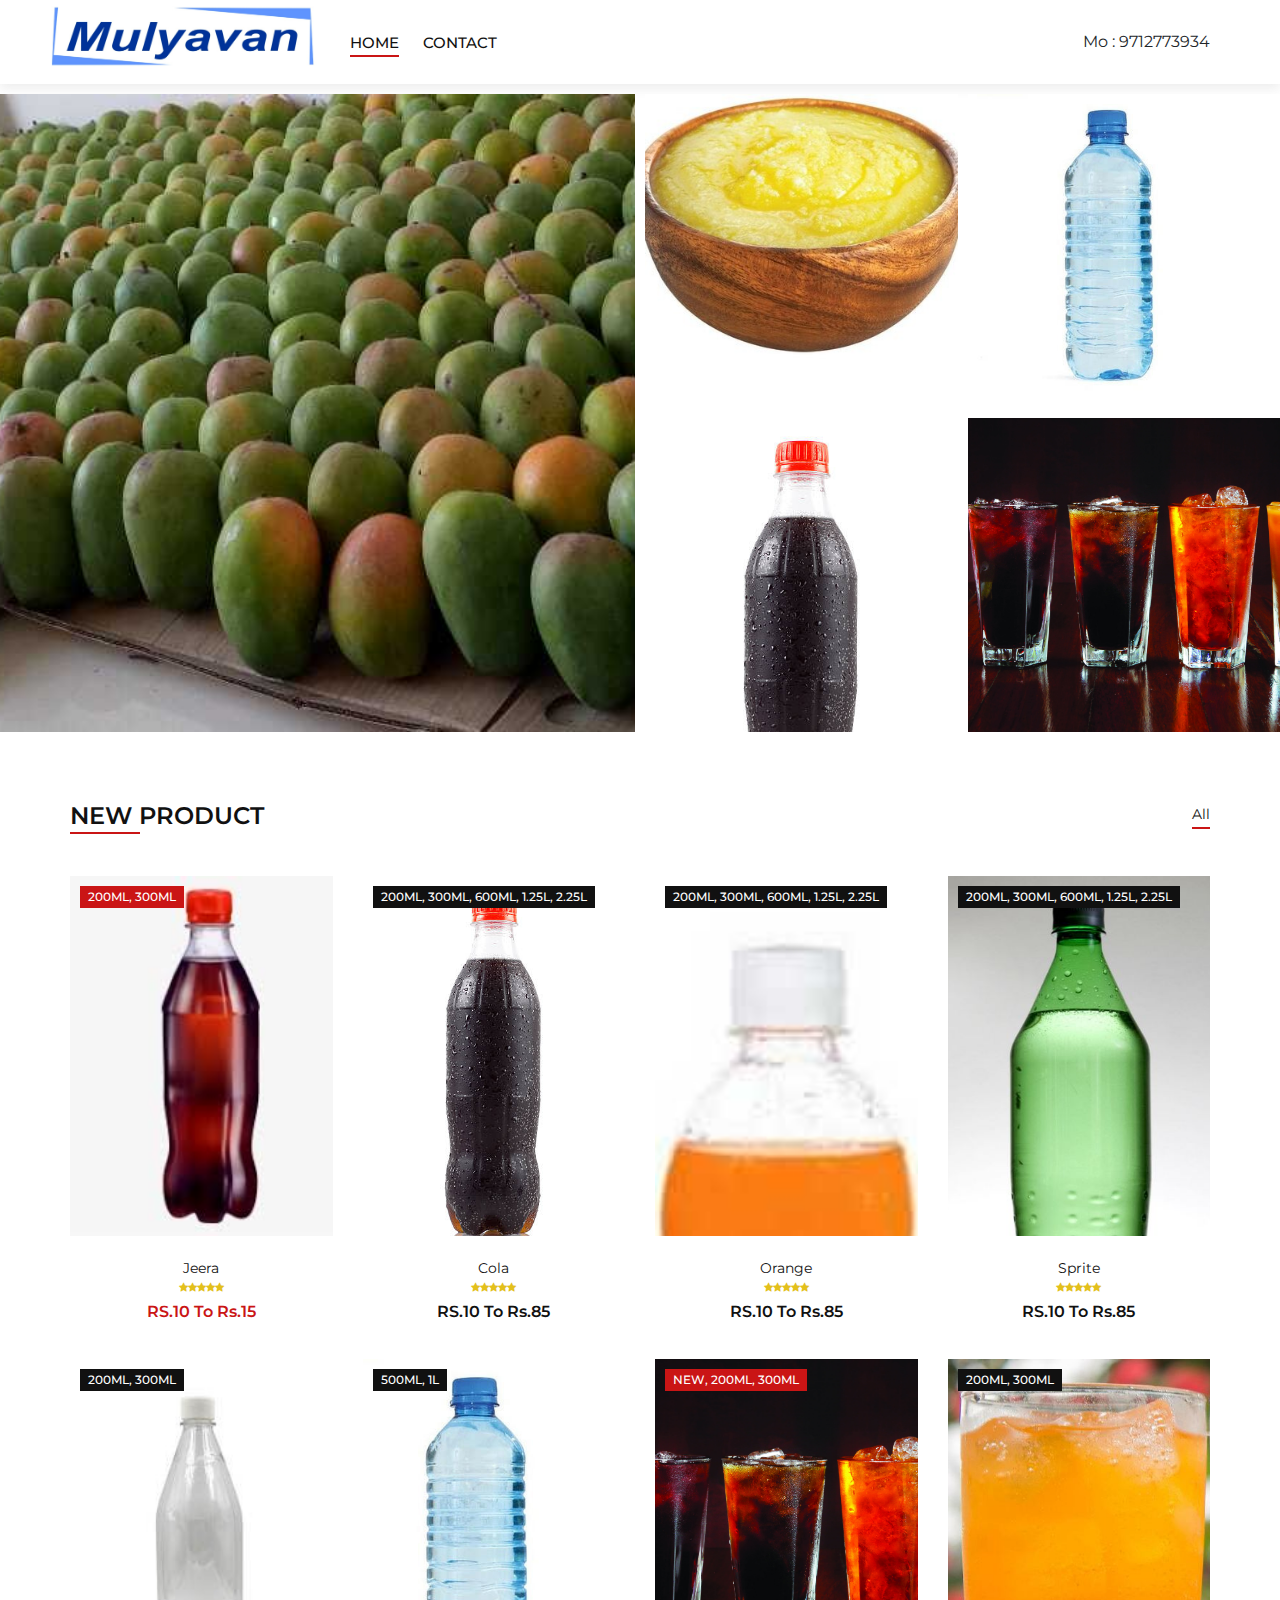
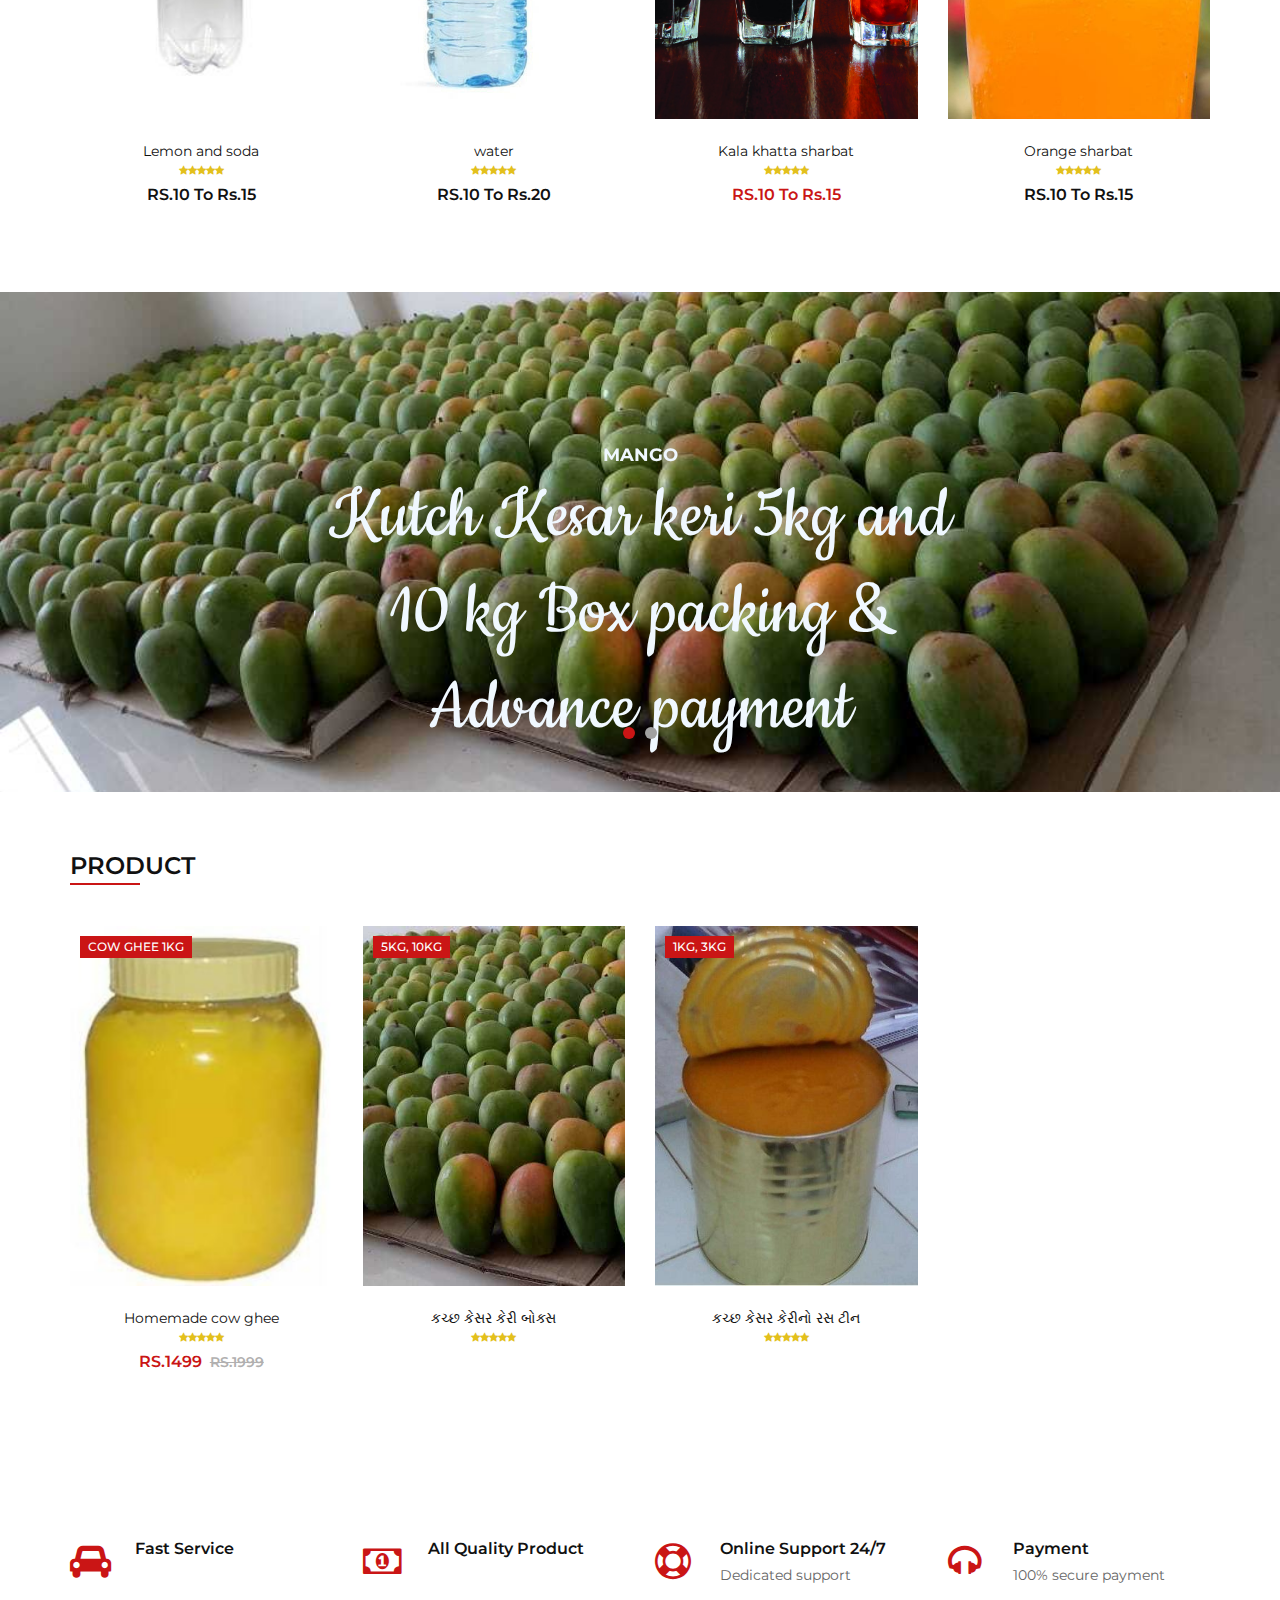
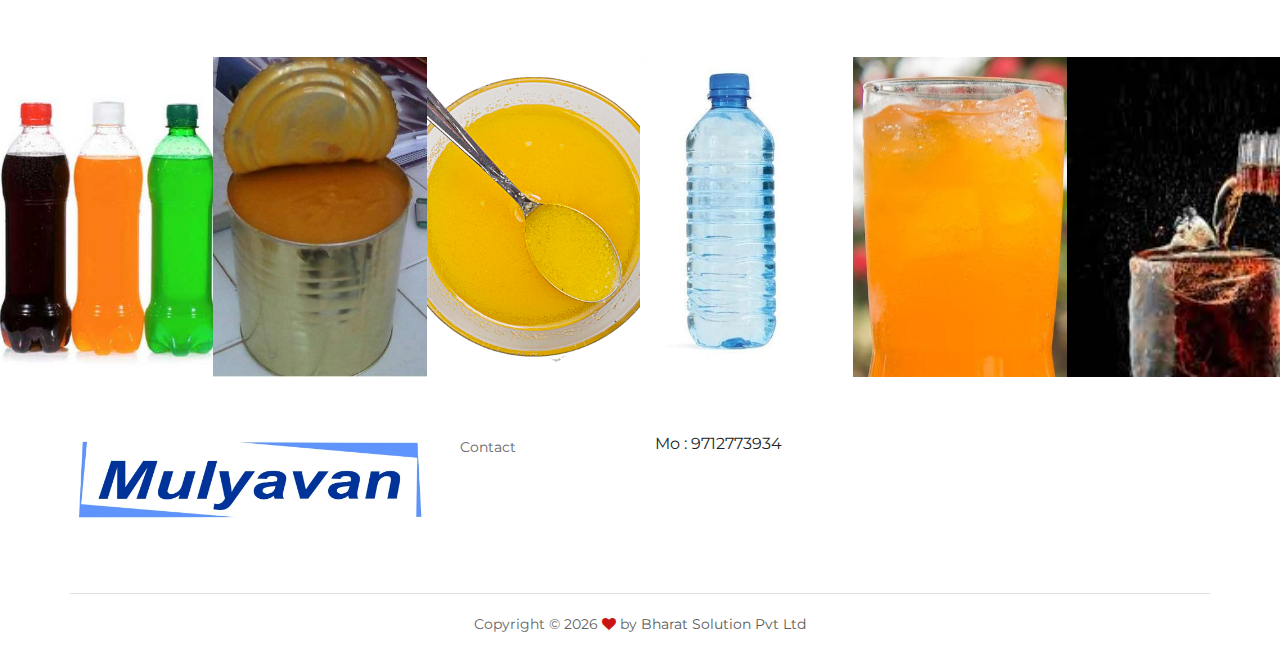
<file: index.html>
<!DOCTYPE html>
<html lang="zxx">

<head>
    <meta charset="UTF-8">
    <meta name="description" content="Mulyavan Ecom">
    <meta name="keywords" content="Mulyavan, Ecom, Mango, Soft-Drink">
    <meta name="viewport" content="width=device-width, initial-scale=1.0">
    <link rel="icon" type="image/x-icon" href="img/logo.ico">
    <meta http-equiv="X-UA-Compatible" content="ie=edge">
    <title>Mulyavan</title>

    <!-- Google Font -->
    <link href="https://fonts.googleapis.com/css2?family=Cookie&display=swap" rel="stylesheet">
    <link href="https://fonts.googleapis.com/css2?family=Montserrat:wght@400;500;600;700;800;900&display=swap"
    rel="stylesheet">

    <!-- Css Styles -->
    <link rel="stylesheet" href="css/bootstrap.min.css" type="text/css">
    <link rel="stylesheet" href="css/font-awesome.min.css" type="text/css">
    <link rel="stylesheet" href="css/elegant-icons.css" type="text/css">
    <link rel="stylesheet" href="css/jquery-ui.min.css" type="text/css">
    <link rel="stylesheet" href="css/magnific-popup.css" type="text/css">
    <link rel="stylesheet" href="css/owl.carousel.min.css" type="text/css">
    <link rel="stylesheet" href="css/slicknav.min.css" type="text/css">
    <link rel="stylesheet" href="css/style.css" type="text/css">
</head>

<body>
    <!-- Page Preloder -->
    <div id="preloder">
        <div class="loader"></div>
    </div>

    <!-- Offcanvas Menu Begin -->
    <div class="offcanvas-menu-overlay"></div>
    <div class="offcanvas-menu-wrapper">
        <div  class="offcanvas__logo" >
            <a href="./index.html"><img  src="img/logo.jpeg" alt=""></a>
        </div>
        <div id="mobile-menu-wrap"></div>
        <div class="offcanvas__auth">
            Mo : 9712773934
        </div>
    </div>
    <!-- Offcanvas Menu End -->

    <!-- Header Section Begin -->
    <header class="header">
        <div class="container-fluid">
            <div class="row">
                <div class="col-xl-3 col-lg-2">
                    <div class="header__logo">
                        <a href="./index.html"><img  src="img/logo.jpeg" alt=""></a>
                    </div>
                </div>
                <div class="col-xl-6 col-lg-7">
                    <nav class="header__menu">
                        <ul>
                            <li class="active"><a href="./index.html">Home</a></li>
                            <!-- <li><a href="./blog.html">Blog</a></li> -->
                            <li><a href="./contact.html">Contact</a></li>
                        </ul>
                    </nav>
                </div>
                <div class="col-lg-3">
                    <div class="header__right">
                        <div class="header__right__auth">
                            Mo : 9712773934
                        </div>
                    </div>
                </div>
            </div>
            <div class="canvas__open">
                <i class="fa fa-bars"></i>
            </div>
        </div>
    </header>
    <!-- Header Section End -->

    <!-- Categories Section Begin -->
    <section class="categories">
        <div class="container-fluid">
            <div class="row">
                <div class="col-lg-6 p-0">
                    <div class="categories__item categories__large__item set-bg"
                    data-setbg="img/12.jpeg">
                    <div class="categories__text">
                        <!-- <h1>Women’s fashion</h1>
                        <p>Sitamet, consectetur adipiscing elit, sed do eiusmod tempor incidid-unt labore
                        edolore magna aliquapendisse ultrices gravida.</p> -->
                        <!-- <a href="#">Shop now</a> -->
                    </div>
                </div>
            </div>
            <div class="col-lg-6">
                <div class="row">
                    <div class="col-lg-6 col-md-6 col-sm-6 p-0">
                        <div class="categories__item set-bg" data-setbg="img/ghee2.jpg">
                            <div class="categories__text">
                                <!-- <h4>Men’s fashion</h4>
                                <p>358 items</p> -->
                                <!-- <a href="#">Shop now</a> -->
                            </div>
                        </div>
                    </div>
                    <div class="col-lg-6 col-md-6 col-sm-6 p-0">
                        <div class="categories__item set-bg" data-setbg="img/wate.jpg">
                            <div class="categories__text">
                                <!-- <h4>Kid’s fashion</h4>
                                <p>273 items</p> -->
                                <!-- <a href="#">Shop now</a> -->
                            </div>
                        </div>
                    </div>
                    <div class="col-lg-6 col-md-6 col-sm-6 p-0">
                        <div class="categories__item set-bg" data-setbg="img/cola_1.jpg">
                            <div class="categories__text">
                                <!-- <h4>Cosmetics</h4>
                                <p>159 items</p> -->
                                <!-- <a href="#">Shop now</a> -->
                            </div>
                        </div>
                    </div>
                    <div class="col-lg-6 col-md-6 col-sm-6 p-0">
                        <div class="categories__item set-bg" data-setbg="img/101.jpg">
                            <div class="categories__text">
                                <!-- <h4>Accessories</h4>
                                <p>792 items</p> -->
                                <!-- <a href="#">Shop now</a> -->
                            </div>
                        </div>
                    </div>
                </div>
            </div>
        </div>
    </div>
</section>
<!-- Categories Section End -->

<!-- Product Section Begin -->
<section class="product spad">
    <div class="container">
        <div class="row">
            <div class="col-lg-4 col-md-4">
                <div class="section-title">
                    <h4>New product</h4>
                </div>
            </div>
            <div class="col-lg-8 col-md-8">
                <ul class="filter__controls">
                    <li class="active" data-filter="*">All</li>
                    <!-- <li data-filter=".women">Women’s</li>
                    <li data-filter=".men">Men’s</li>
                    <li data-filter=".kid">Kid’s</li>
                    <li data-filter=".accessories">Accessories</li>
                    <li data-filter=".cosmetic">Cosmetics</li> -->
                </ul>
            </div>
        </div>
        <div class="row property__gallery">
            <div class="col-lg-3 col-md-4 col-sm-6 mix women">
                <div class="product__item sale">
                    <div class="product__item__pic set-bg" data-setbg="img/jeera.jpeg">
                        <div class="label stockout">200ml, 300ml</div>
                        <ul class="product__hover">
                            <li><a href="img/jeera.jpeg" class="image-popup"><span class="arrow_expand"></span></a></li>
                            <li><a href="#"><span class="icon_heart_alt"></span></a></li>
                            <li><a href="#"><span class="icon_bag_alt"></span></a></li>
                        </ul>
                    </div>
                    <div class="product__item__text">
                        <h6><a href="#">Jeera</a></h6>
                        <div class="rating">
                            <i class="fa fa-star"></i>
                            <i class="fa fa-star"></i>
                            <i class="fa fa-star"></i>
                            <i class="fa fa-star"></i>
                            <i class="fa fa-star"></i>
                        </div>
                        <div class="product__price">RS.10 To Rs.15</div>
                    </div>
                </div>
            </div>
            <div class="col-lg-3 col-md-4 col-sm-6 mix men">
                <div class="product__item">
                    <div class="product__item__pic set-bg" data-setbg="img/cola_1.jpg">
                        <div class="label stockout">200ml, 300ml, 600ml, 1.25l, 2.25l</div>
                        <ul class="product__hover">
                            <li><a href="img/cola_1.jpg" class="image-popup"><span class="arrow_expand"></span></a></li>
                            <li><a href="#"><span class="icon_heart_alt"></span></a></li>
                            <li><a href="#"><span class="icon_bag_alt"></span></a></li>
                        </ul>
                    </div>
                    <div class="product__item__text">
                        <h6><a href="#">Cola</a></h6>
                        <div class="rating">
                            <i class="fa fa-star"></i>
                            <i class="fa fa-star"></i>
                            <i class="fa fa-star"></i>
                            <i class="fa fa-star"></i>
                            <i class="fa fa-star"></i>
                        </div>
                        <div class="product__price">RS.10 To Rs.85</div>
                    </div>
                </div>
            </div>
            <div class="col-lg-3 col-md-4 col-sm-6 mix accessories">
                <div class="product__item">
                    <div class="product__item__pic set-bg" data-setbg="img/106_1.jpg">
                        <div class="label stockout">200ml, 300ml, 600ml, 1.25l, 2.25l</div>
                        <ul class="product__hover">
                            <li><a href="img/106_1.jpg" class="image-popup"><span class="arrow_expand"></span></a></li>
                            <li><a href="#"><span class="icon_heart_alt"></span></a></li>
                            <li><a href="#"><span class="icon_bag_alt"></span></a></li>
                        </ul>
                    </div>
                    <div class="product__item__text">
                        <h6><a href="#">Orange</a></h6>
                        <div class="rating">
                            <i class="fa fa-star"></i>
                            <i class="fa fa-star"></i>
                            <i class="fa fa-star"></i>
                            <i class="fa fa-star"></i>
                            <i class="fa fa-star"></i>
                        </div>
                        <div class="product__price">RS.10 To Rs.85</div>
                    </div>
                </div>
            </div>
            <div class="col-lg-3 col-md-4 col-sm-6 mix cosmetic">
                <div class="product__item">
                    <div class="product__item__pic set-bg" data-setbg="img/sprite.jpg">
                        <div class="label stockout">200ml, 300ml, 600ml, 1.25l, 2.25l</div>
                        <ul class="product__hover">
                            <li><a href="img/sprite.jpg" class="image-popup"><span class="arrow_expand"></span></a></li>
                            <li><a href="#"><span class="icon_heart_alt"></span></a></li>
                            <li><a href="#"><span class="icon_bag_alt"></span></a></li>
                        </ul>
                    </div>
                    <div class="product__item__text">
                        <h6><a href="#">Sprite</a></h6>
                        <div class="rating">
                            <i class="fa fa-star"></i>
                            <i class="fa fa-star"></i>
                            <i class="fa fa-star"></i>
                            <i class="fa fa-star"></i>
                            <i class="fa fa-star"></i>
                        </div>
                        <div class="product__price">RS.10 To Rs.85</div>
                    </div>
                </div>
            </div>
            <div class="col-lg-3 col-md-4 col-sm-6 mix kid">
                <div class="product__item">
                    <div class="product__item__pic set-bg" data-setbg="img/soda.jpeg">
                        <div class="label stockout">200ml, 300ml</div>
                        <ul class="product__hover">
                            <li><a href="img/soda.jpeg" class="image-popup"><span class="arrow_expand"></span></a></li>
                            <li><a href="#"><span class="icon_heart_alt"></span></a></li>
                            <li><a href="#"><span class="icon_bag_alt"></span></a></li>
                        </ul>
                    </div>
                    <div class="product__item__text">
                        <h6><a href="#">Lemon and soda</a></h6>
                        <div class="rating">
                            <i class="fa fa-star"></i>
                            <i class="fa fa-star"></i>
                            <i class="fa fa-star"></i>
                            <i class="fa fa-star"></i>
                            <i class="fa fa-star"></i>
                        </div>
                        <div class="product__price">RS.10 To Rs.15</div>
                    </div>
                </div>
            </div>
            <div class="col-lg-3 col-md-4 col-sm-6 mix women men kid accessories cosmetic">
                <div class="product__item">
                    <div class="product__item__pic set-bg" data-setbg="img/wate.jpg">
                        <div class="label stockout">500ml, 1l</div>
                        <ul class="product__hover">
                            <li><a href="img/wate.jpg" class="image-popup"><span class="arrow_expand"></span></a></li>
                            <li><a href="#"><span class="icon_heart_alt"></span></a></li>
                            <li><a href="#"><span class="icon_bag_alt"></span></a></li>
                        </ul>
                    </div>
                    <div class="product__item__text">
                        <h6><a href="#">water</a></h6>
                        <div class="rating">
                            <i class="fa fa-star"></i>
                            <i class="fa fa-star"></i>
                            <i class="fa fa-star"></i>
                            <i class="fa fa-star"></i>
                            <i class="fa fa-star"></i>
                        </div>
                        <div class="product__price">RS.10 To Rs.20</div>
                    </div>
                </div>
            </div>
            <div class="col-lg-3 col-md-4 col-sm-6 mix women men kid accessories cosmetic">
                <div class="product__item sale">
                    <div class="product__item__pic set-bg" data-setbg="img/101.jpg">
                        <div class="label new stockout">NEW, 200ml, 300ml</div>
                        <ul class="product__hover">
                            <li><a href="img/101.jpg" class="image-popup"><span class="arrow_expand"></span></a></li>
                            <li><a href="#"><span class="icon_heart_alt"></span></a></li>
                            <li><a href="#"><span class="icon_bag_alt"></span></a></li>
                        </ul>
                    </div>
                    <div class="product__item__text">
                        <h6><a href="#">Kala khatta sharbat</a></h6>
                        <div class="rating">
                            <i class="fa fa-star"></i>
                            <i class="fa fa-star"></i>
                            <i class="fa fa-star"></i>
                            <i class="fa fa-star"></i>
                            <i class="fa fa-star"></i>
                        </div>
                        <div class="product__price">RS.10 To Rs.15</div>
                    </div>
                </div>
            </div>
            <div class="col-lg-3 col-md-4 col-sm-6 mix women men kid accessories cosmetic">
                <div class="product__item">
                    <div class="product__item__pic set-bg" data-setbg="img/103.jpg">
                        <div class="label stockout">200ml, 300ml</div>
                        <ul class="product__hover">
                            <li><a href="img/103.jpg" class="image-popup"><span class="arrow_expand"></span></a></li>
                            <li><a href="#"><span class="icon_heart_alt"></span></a></li>
                            <li><a href="#"><span class="icon_bag_alt"></span></a></li>
                        </ul>
                    </div>
                    <div class="product__item__text">
                        <h6><a href="#">Orange sharbat</a></h6>
                        <div class="rating">
                            <i class="fa fa-star"></i>
                            <i class="fa fa-star"></i>
                            <i class="fa fa-star"></i>
                            <i class="fa fa-star"></i>
                            <i class="fa fa-star"></i>
                        </div>
                        <div class="product__price">RS.10 To Rs.15</div>
                    </div>
                </div>
            </div>
        </div>
    </div>
</section>
<!-- Product Section End -->

<!-- Banner Section Begin -->
<section class="banner set-bg" data-setbg="img/12.jpeg">
    <div class="container">
        <div class="row">
            <div class="col-xl-7 col-lg-8 m-auto">
                <div class="banner__slider owl-carousel">
                    <div class="banner__item">
                        <div class="banner__text">
                           <strong> <span style="color: aliceblue;">Mango</span>
                            <h1 style="color: aliceblue;">Kutch Kesar keri 5kg and 10 kg Box packing & Advance payment </h1></strong>

                        </div>
                    </div>
                    <div class="banner__item">
                        <div class="banner__text">
                            <strong>  <span style="color: aliceblue;">Mango juice</span>
                            <h1 style="color: aliceblue;">Kutch Kesar keri 1kg and 3kg tin packing & Advance payment </h1></strong>
                        </div>
                    </div>
                </div>
            </div>
        </div>
    </div>
</section>
<!-- Banner Section End -->



<section class="product spad">
    <div class="container">
        <div class="row">
            <div class="col-lg-4 col-md-4">
                <div class="section-title">
                    <h4>Product</h4>
                </div>
            </div>
            <div class="col-lg-8 col-md-8">
                <ul class="filter__controls">
                    <li class="active" data-filter="*"></li>
                    <!-- <li data-filter=".women">Women’s</li>
                    <li data-filter=".men">Men’s</li>
                    <li data-filter=".kid">Kid’s</li>
                    <li data-filter=".accessories">Accessories</li>
                    <li data-filter=".cosmetic">Cosmetics</li> -->
                </ul>
            </div>
        </div>
        <div class="row property__gallery">
            <div class="col-lg-3 col-md-4 col-sm-6 mix women">
                <div class="product__item sale">
                    <div class="product__item__pic set-bg" data-setbg="img/ghee.jpeg">
                        <div class="label stockout">Cow Ghee 1Kg</div>
                        <ul class="product__hover">
                            <li><a href="img/ghee.jpeg" class="image-popup"><span class="arrow_expand"></span></a></li>
                            <li><a href="#"><span class="icon_heart_alt"></span></a></li>
                            <li><a href="#"><span class="icon_bag_alt"></span></a></li>
                        </ul>
                    </div>
                    <div class="product__item__text">
                        <h6><a href="#">Homemade cow ghee</a></h6>
                        <div class="rating">
                            <i class="fa fa-star"></i>
                            <i class="fa fa-star"></i>
                            <i class="fa fa-star"></i>
                            <i class="fa fa-star"></i>
                            <i class="fa fa-star"></i>
                        </div>
                        <div class="product__price">RS.1499 <span>RS.1999</span></div>
                    </div>
                </div>
            </div>
            <div class="col-lg-3 col-md-4 col-sm-6 mix men">
                <div class="product__item sale">
                    <div class="product__item__pic set-bg" data-setbg="img/12.jpeg">
                        <div class="label stockout">5kg, 10kg</div>
                        <ul class="product__hover">
                            <li><a href="img/12.jpeg" class="image-popup"><span class="arrow_expand"></span></a></li>
                            <li><a href="#"><span class="icon_heart_alt"></span></a></li>
                            <li><a href="#"><span class="icon_bag_alt"></span></a></li>
                        </ul>
                    </div>
                    <div class="product__item__text">
                        <h6><a href="#">કચ્છ કેસર કેરી બોક્સ</a></h6>
                        <div class="rating">
                            <i class="fa fa-star"></i>
                            <i class="fa fa-star"></i>
                            <i class="fa fa-star"></i>
                            <i class="fa fa-star"></i>
                            <i class="fa fa-star"></i>
                        </div>
                        <div class="product__price"></div>
                    </div>
                </div>
            </div>
            <div class="col-lg-3 col-md-4 col-sm-6 mix accessories">
                <div class="product__item sale">
                    <div class="product__item__pic set-bg" data-setbg="img/mongo_tin.jpg">
                        <div class="label stockout">1kg, 3kg</div>
                        <ul class="product__hover">
                            <li><a href="img/mongo_tin.jpg" class="image-popup"><span class="arrow_expand"></span></a></li>
                            <li><a href="#"><span class="icon_heart_alt"></span></a></li>
                            <li><a href="#"><span class="icon_bag_alt"></span></a></li>
                        </ul>
                    </div>
                    <div class="product__item__text">
                        <h6><a href="#">કચ્છ કેસર કેરીનો રસ ટીન</a></h6>
                        <div class="rating">
                            <i class="fa fa-star"></i>
                            <i class="fa fa-star"></i>
                            <i class="fa fa-star"></i>
                            <i class="fa fa-star"></i>
                            <i class="fa fa-star"></i>
                        </div>
                        <div class="product__price"></div>
                    </div>
                </div>
            </div>
            <!-- <div class="col-lg-3 col-md-4 col-sm-6 mix cosmetic">
                <div class="product__item">
                    <div class="product__item__pic set-bg" data-setbg="img/sprite.jpg">
                        <div class="label stockout">200ml, 300ml, 600ml, 1.25l, 2.25l</div>
                        <ul class="product__hover">
                            <li><a href="img/sprite.jpg" class="image-popup"><span class="arrow_expand"></span></a></li>
                            <li><a href="#"><span class="icon_heart_alt"></span></a></li>
                            <li><a href="#"><span class="icon_bag_alt"></span></a></li>
                        </ul>
                    </div>
                    <div class="product__item__text">
                        <h6><a href="#">Sprite</a></h6>
                        <div class="rating">
                            <i class="fa fa-star"></i>
                            <i class="fa fa-star"></i>
                            <i class="fa fa-star"></i>
                            <i class="fa fa-star"></i>
                            <i class="fa fa-star"></i>
                        </div>
                        <div class="product__price">RS.10 To Rs.85</div>
                    </div>
                </div>
            </div> -->
            <!-- <div class="col-lg-3 col-md-4 col-sm-6 mix kid">
                <div class="product__item">
                    <div class="product__item__pic set-bg" data-setbg="img/soda.jpeg">
                        <div class="label stockout">200ml, 300ml</div>
                        <ul class="product__hover">
                            <li><a href="img/soda.jpeg" class="image-popup"><span class="arrow_expand"></span></a></li>
                            <li><a href="#"><span class="icon_heart_alt"></span></a></li>
                            <li><a href="#"><span class="icon_bag_alt"></span></a></li>
                        </ul>
                    </div>
                    <div class="product__item__text">
                        <h6><a href="#">Lemon and soda</a></h6>
                        <div class="rating">
                            <i class="fa fa-star"></i>
                            <i class="fa fa-star"></i>
                            <i class="fa fa-star"></i>
                            <i class="fa fa-star"></i>
                            <i class="fa fa-star"></i>
                        </div>
                        <div class="product__price">RS.10 To Rs.15</div>
                    </div>
                </div>
            </div>
            <div class="col-lg-3 col-md-4 col-sm-6 mix women men kid accessories cosmetic">
                <div class="product__item">
                    <div class="product__item__pic set-bg" data-setbg="img/wate.jpg">
                        <div class="label stockout">500ml, 1l</div>
                        <ul class="product__hover">
                            <li><a href="img/wate.jpg" class="image-popup"><span class="arrow_expand"></span></a></li>
                            <li><a href="#"><span class="icon_heart_alt"></span></a></li>
                            <li><a href="#"><span class="icon_bag_alt"></span></a></li>
                        </ul>
                    </div>
                    <div class="product__item__text">
                        <h6><a href="#">water</a></h6>
                        <div class="rating">
                            <i class="fa fa-star"></i>
                            <i class="fa fa-star"></i>
                            <i class="fa fa-star"></i>
                            <i class="fa fa-star"></i>
                            <i class="fa fa-star"></i>
                        </div>
                        <div class="product__price">RS.10 To Rs.20</div>
                    </div>
                </div>
            </div>
            <div class="col-lg-3 col-md-4 col-sm-6 mix women men kid accessories cosmetic">
                <div class="product__item sale">
                    <div class="product__item__pic set-bg" data-setbg="img/101.jpg">
                        <div class="label new stockout">NEW, 200ml, 300ml</div>
                        <ul class="product__hover">
                            <li><a href="img/101.jpg" class="image-popup"><span class="arrow_expand"></span></a></li>
                            <li><a href="#"><span class="icon_heart_alt"></span></a></li>
                            <li><a href="#"><span class="icon_bag_alt"></span></a></li>
                        </ul>
                    </div>
                    <div class="product__item__text">
                        <h6><a href="#">Kala khatta sharbat</a></h6>
                        <div class="rating">
                            <i class="fa fa-star"></i>
                            <i class="fa fa-star"></i>
                            <i class="fa fa-star"></i>
                            <i class="fa fa-star"></i>
                            <i class="fa fa-star"></i>
                        </div>
                        <div class="product__price">RS.10 To Rs.15</div>
                    </div>
                </div>
            </div>
            <div class="col-lg-3 col-md-4 col-sm-6 mix women men kid accessories cosmetic">
                <div class="product__item">
                    <div class="product__item__pic set-bg" data-setbg="img/103.jpg">
                        <div class="label stockout">200ml, 300ml</div>
                        <ul class="product__hover">
                            <li><a href="img/103.jpg" class="image-popup"><span class="arrow_expand"></span></a></li>
                            <li><a href="#"><span class="icon_heart_alt"></span></a></li>
                            <li><a href="#"><span class="icon_bag_alt"></span></a></li>
                        </ul>
                    </div>
                    <div class="product__item__text">
                        <h6><a href="#">Orange sharbat</a></h6>
                        <div class="rating">
                            <i class="fa fa-star"></i>
                            <i class="fa fa-star"></i>
                            <i class="fa fa-star"></i>
                            <i class="fa fa-star"></i>
                            <i class="fa fa-star"></i>
                        </div>
                        <div class="product__price">RS.10 To Rs.15</div>
                    </div>
                </div>
            </div> -->
        </div>
    </div>
</section>




<!-- Trend Section Begin -->
<!-- <section class="trend spad">
    <div class="container">
        <div class="row">
            <div class="col-lg-4 col-md-4 col-sm-6">
                <div class="trend__content">
                    <div class="section-title">
                        <h4>Hot Trend</h4>
                    </div>
                    <div class="trend__item">
                        <div class="trend__item__pic">
                            <img src="img/trend/ht-1.jpg" alt="">
                        </div>
                        <div class="trend__item__text">
                            <h6>Chain bucket bag</h6>
                            <div class="rating">
                                <i class="fa fa-star"></i>
                                <i class="fa fa-star"></i>
                                <i class="fa fa-star"></i>
                                <i class="fa fa-star"></i>
                                <i class="fa fa-star"></i>
                            </div>
                            <div class="product__price">$ 59.0</div>
                        </div>
                    </div>
                    <div class="trend__item">
                        <div class="trend__item__pic">
                            <img src="img/trend/ht-2.jpg" alt="">
                        </div>
                        <div class="trend__item__text">
                            <h6>Pendant earrings</h6>
                            <div class="rating">
                                <i class="fa fa-star"></i>
                                <i class="fa fa-star"></i>
                                <i class="fa fa-star"></i>
                                <i class="fa fa-star"></i>
                                <i class="fa fa-star"></i>
                            </div>
                            <div class="product__price">$ 59.0</div>
                        </div>
                    </div>
                    <div class="trend__item">
                        <div class="trend__item__pic">
                            <img src="img/trend/ht-3.jpg" alt="">
                        </div>
                        <div class="trend__item__text">
                            <h6>Cotton T-Shirt</h6>
                            <div class="rating">
                                <i class="fa fa-star"></i>
                                <i class="fa fa-star"></i>
                                <i class="fa fa-star"></i>
                                <i class="fa fa-star"></i>
                                <i class="fa fa-star"></i>
                            </div>
                            <div class="product__price">$ 59.0</div>
                        </div>
                    </div>
                </div>
            </div>
            <div class="col-lg-4 col-md-4 col-sm-6">
                <div class="trend__content">
                    <div class="section-title">
                        <h4>Best seller</h4>
                    </div>
                    <div class="trend__item">
                        <div class="trend__item__pic">
                            <img src="img/trend/bs-1.jpg" alt="">
                        </div>
                        <div class="trend__item__text">
                            <h6>Cotton T-Shirt</h6>
                            <div class="rating">
                                <i class="fa fa-star"></i>
                                <i class="fa fa-star"></i>
                                <i class="fa fa-star"></i>
                                <i class="fa fa-star"></i>
                                <i class="fa fa-star"></i>
                            </div>
                            <div class="product__price">$ 59.0</div>
                        </div>
                    </div>
                    <div class="trend__item">
                        <div class="trend__item__pic">
                            <img src="img/trend/bs-2.jpg" alt="">
                        </div>
                        <div class="trend__item__text">
                            <h6>Zip-pockets pebbled tote <br />briefcase</h6>
                            <div class="rating">
                                <i class="fa fa-star"></i>
                                <i class="fa fa-star"></i>
                                <i class="fa fa-star"></i>
                                <i class="fa fa-star"></i>
                                <i class="fa fa-star"></i>
                            </div>
                            <div class="product__price">$ 59.0</div>
                        </div>
                    </div>
                    <div class="trend__item">
                        <div class="trend__item__pic">
                            <img src="img/trend/bs-3.jpg" alt="">
                        </div>
                        <div class="trend__item__text">
                            <h6>Round leather bag</h6>
                            <div class="rating">
                                <i class="fa fa-star"></i>
                                <i class="fa fa-star"></i>
                                <i class="fa fa-star"></i>
                                <i class="fa fa-star"></i>
                                <i class="fa fa-star"></i>
                            </div>
                            <div class="product__price">$ 59.0</div>
                        </div>
                    </div>
                </div>
            </div>
            <div class="col-lg-4 col-md-4 col-sm-6">
                <div class="trend__content">
                    <div class="section-title">
                        <h4>Feature</h4>
                    </div>
                    <div class="trend__item">
                        <div class="trend__item__pic">
                            <img src="img/trend/f-1.jpg" alt="">
                        </div>
                        <div class="trend__item__text">
                            <h6>Bow wrap skirt</h6>
                            <div class="rating">
                                <i class="fa fa-star"></i>
                                <i class="fa fa-star"></i>
                                <i class="fa fa-star"></i>
                                <i class="fa fa-star"></i>
                                <i class="fa fa-star"></i>
                            </div>
                            <div class="product__price">$ 59.0</div>
                        </div>
                    </div>
                    <div class="trend__item">
                        <div class="trend__item__pic">
                            <img src="img/trend/f-2.jpg" alt="">
                        </div>
                        <div class="trend__item__text">
                            <h6>Metallic earrings</h6>
                            <div class="rating">
                                <i class="fa fa-star"></i>
                                <i class="fa fa-star"></i>
                                <i class="fa fa-star"></i>
                                <i class="fa fa-star"></i>
                                <i class="fa fa-star"></i>
                            </div>
                            <div class="product__price">$ 59.0</div>
                        </div>
                    </div>
                    <div class="trend__item">
                        <div class="trend__item__pic">
                            <img src="img/trend/f-3.jpg" alt="">
                        </div>
                        <div class="trend__item__text">
                            <h6>Flap cross-body bag</h6>
                            <div class="rating">
                                <i class="fa fa-star"></i>
                                <i class="fa fa-star"></i>
                                <i class="fa fa-star"></i>
                                <i class="fa fa-star"></i>
                                <i class="fa fa-star"></i>
                            </div>
                            <div class="product__price">$ 59.0</div>
                        </div>
                    </div>
                </div>
            </div>
        </div>
    </div>
</section> -->
<!-- Trend Section End -->

<!-- Discount Section Begin -->
<!-- <section class="discount">
    <div class="container">
        <div class="row">
            <div class="col-lg-6 p-0">
                <div class="discount__pic">
                    <img src="img/discount.jpg" alt="">
                </div>
            </div>
            <div class="col-lg-6 p-0">
                <div class="discount__text">
                    <div class="discount__text__title">
                        <span>Discount</span>
                        <h2>Summer 2019</h2>
                        <h5><span>Sale</span> 50%</h5>
                    </div>
                    <div class="discount__countdown" id="countdown-time">
                        <div class="countdown__item">
                            <span>22</span>
                            <p>Days</p>
                        </div>
                        <div class="countdown__item">
                            <span>18</span>
                            <p>Hour</p>
                        </div>
                        <div class="countdown__item">
                            <span>46</span>
                            <p>Min</p>
                        </div>
                        <div class="countdown__item">
                            <span>05</span>
                            <p>Sec</p>
                        </div>
                    </div>
                    <a href="#">Shop now</a>
                </div>
            </div>
        </div>
    </div>
</section> -->
<!-- Discount Section End -->

<!-- Services Section Begin -->
<section class="services spad">
    <div class="container">
        <div class="row">
            <div class="col-lg-3 col-md-4 col-sm-6">
                <div class="services__item">
                    <i class="fa fa-car"></i>
                    <h6>Fast Service</h6>
                </div>
            </div>
            <div class="col-lg-3 col-md-4 col-sm-6">
                <div class="services__item">
                    <i class="fa fa-money"></i>
                    <h6>All Quality Product</h6>
                </div>
            </div>
            <div class="col-lg-3 col-md-4 col-sm-6">
                <div class="services__item">
                    <i class="fa fa-support"></i>
                    <h6>Online Support 24/7</h6>
                    <p>Dedicated support</p>
                </div>
            </div>
            <div class="col-lg-3 col-md-4 col-sm-6">
                <div class="services__item">
                    <i class="fa fa-headphones"></i>
                    <h6>Payment</h6>
                    <p>100% secure payment</p>
                </div>
            </div>
        </div>
    </div>
</section>
<!-- Services Section End -->

<!-- Instagram Begin -->
<div class="instagram">
    <div class="container-fluid">
        <div class="row">
            <div class="col-lg-2 col-md-4 col-sm-4 p-0">
                <div class="instagram__item set-bg" data-setbg="img/106.jpg">
                   
                </div>
            </div>
            <div class="col-lg-2 col-md-4 col-sm-4 p-0">
                <div class="instagram__item set-bg" data-setbg="img/mongo_tin.jpg">
                </div>
            </div>
            <div class="col-lg-2 col-md-4 col-sm-4 p-0">
                <div class="instagram__item set-bg" data-setbg="img/ghee1.png">
                   
                </div>
            </div>
            <div class="col-lg-2 col-md-4 col-sm-4 p-0">
                <div class="instagram__item set-bg" data-setbg="img/wate.jpg">
                   
                </div>
            </div>
            <div class="col-lg-2 col-md-4 col-sm-4 p-0">
                <div class="instagram__item set-bg" data-setbg="img/103.jpg">
                   
                </div>
            </div>
            <div class="col-lg-2 col-md-4 col-sm-4 p-0">
                <div class="instagram__item set-bg" data-setbg="img/1000.jpeg">
                   
                </div>
            </div>
        </div>
    </div>
</div>
<!-- Instagram End -->

<!-- Footer Section Begin -->
<footer class="footer">
    <div class="container">
        <div class="row">
            <div class="col-lg-4 col-md-6 col-sm-7">
                <div class="footer__about">
                    <div class="footer__logo">
                        <a href="./index.html"><img src="img/logo.jpeg" alt=""></a>
                    </div>
                    <!-- <p>Lorem ipsum dolor sit amet, consectetur adipiscing elit, sed do eiusmod tempor incididunt
                    cilisis.</p> -->
                </div>
            </div>
            <div class="col-lg-2 col-md-3 col-sm-5">
                <div class="footer__widget">
                    <ul>
                        <li><a href="./contact.html">Contact</a></li>
                    </ul>
                </div>
            </div>
            
            <div class="col-lg-4 col-md-8 col-sm-8">
                Mo : 9712773934
                <!-- <div class="footer__newslatter">
                    <div class="footer__social">
                        <a href="#"><i class="fa fa-facebook"></i></a>
                        <a href="#"><i class="fa fa-twitter"></i></a>
                        <a href="#"><i class="fa fa-youtube-play"></i></a>
                        <a href="#"><i class="fa fa-instagram"></i></a>
                        <a href="#"><i class="fa fa-pinterest"></i></a>
                    </div>
                </div>-->
            </div> 
        </div>
        <div class="row">
            <div class="col-lg-12">
                <!-- Link back to Colorlib can't be removed. Template is licensed under CC BY 3.0. -->
                <div class="footer__copyright__text">
                    <p>Copyright &copy; <script>document.write(new Date().getFullYear());</script> <i class="fa fa-heart" aria-hidden="true"></i> by <a href="#" target="_blank">Bharat Solution Pvt Ltd</a></p>
                </div>
                <!-- Link back to Colorlib can't be removed. Template is licensed under CC BY 3.0. -->
            </div>
        </div>
    </div>
</footer>
<!-- Footer Section End -->

<!-- Search Begin -->
<div class="search-model">
    <div class="h-100 d-flex align-items-center justify-content-center">
        <div class="search-close-switch">+</div>
        <form class="search-model-form">
            <input type="text" id="search-input" placeholder="Search here.....">
        </form>
    </div>
</div>
<!-- Search End -->

<!-- Js Plugins -->
<script src="js/jquery-3.3.1.min.js"></script>
<script src="js/bootstrap.min.js"></script>
<script src="js/jquery.magnific-popup.min.js"></script>
<script src="js/jquery-ui.min.js"></script>
<script src="js/mixitup.min.js"></script>
<script src="js/jquery.countdown.min.js"></script>
<script src="js/jquery.slicknav.js"></script>
<script src="js/owl.carousel.min.js"></script>
<script src="js/jquery.nicescroll.min.js"></script>
<script src="js/main.js"></script>
</body>

</html>
</file>
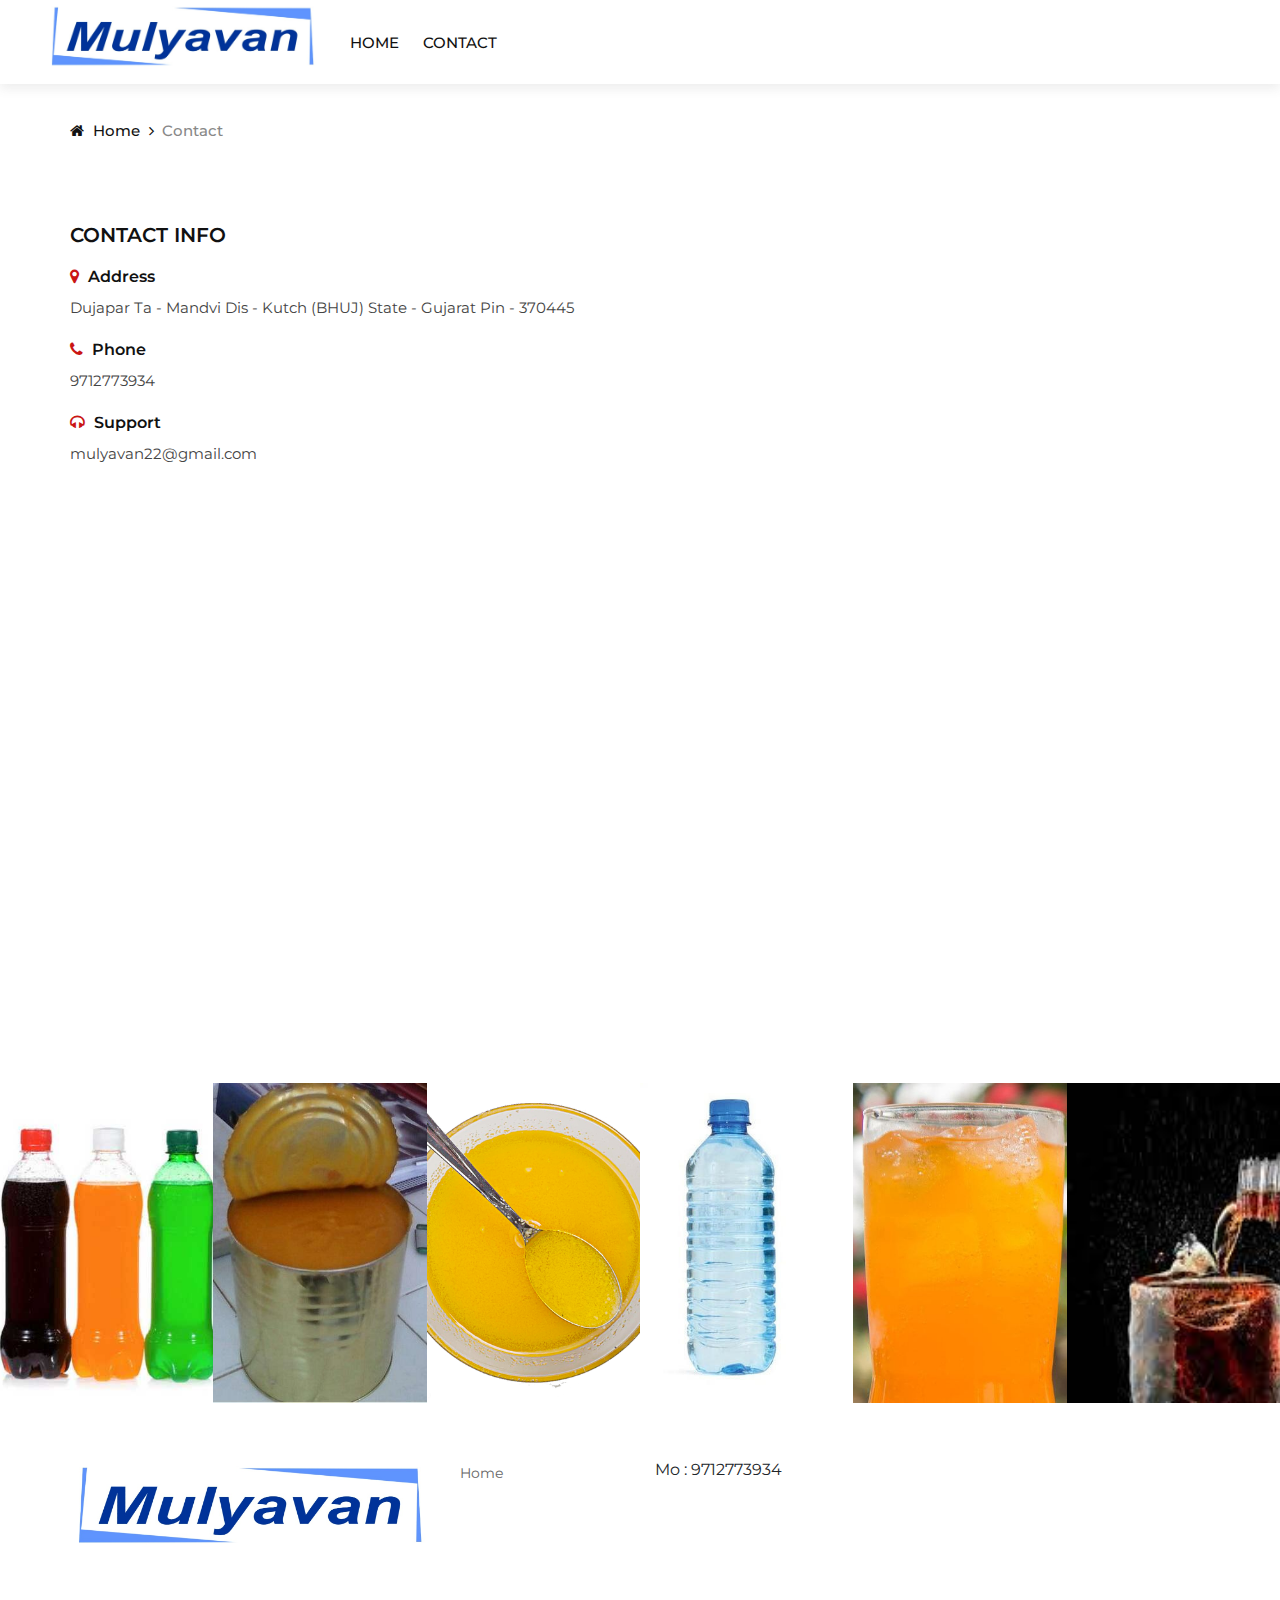
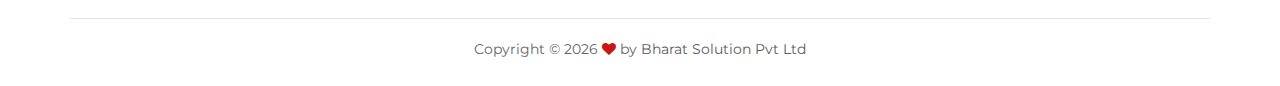
<file: contact.html>
<!DOCTYPE html>
<html lang="zxx">

<head>
    <meta charset="UTF-8">
    <meta name="description" content="Mulyavan Ecom">
    <meta name="keywords" content="Mulyavan,Ecom,Mango">
    <meta name="viewport" content="width=device-width, initial-scale=1.0">
    <meta http-equiv="X-UA-Compatible" content="ie=edge">
    <link rel="icon" type="image/x-icon" href="img/logo.ico">
    <title>Mulyavan</title>

    <!-- Google Font -->
    <link href="https://fonts.googleapis.com/css2?family=Cookie&display=swap" rel="stylesheet">
    <link href="https://fonts.googleapis.com/css2?family=Montserrat:wght@400;500;600;700;800;900&display=swap"
    rel="stylesheet">

    <!-- Css Styles -->
    <link rel="stylesheet" href="css/bootstrap.min.css" type="text/css">
    <link rel="stylesheet" href="css/font-awesome.min.css" type="text/css">
    <link rel="stylesheet" href="css/elegant-icons.css" type="text/css">
    <link rel="stylesheet" href="css/jquery-ui.min.css" type="text/css">
    <link rel="stylesheet" href="css/magnific-popup.css" type="text/css">
    <link rel="stylesheet" href="css/owl.carousel.min.css" type="text/css">
    <link rel="stylesheet" href="css/slicknav.min.css" type="text/css">
    <link rel="stylesheet" href="css/style.css" type="text/css">
</head>

<body>
    <!-- Page Preloder -->
    <div id="preloder">
        <div class="loader"></div>
    </div>

    <!-- Offcanvas Menu Begin -->
    <div class="offcanvas-menu-overlay"></div>
    <div class="offcanvas-menu-wrapper">
        <div class="offcanvas__logo">
            <a href="./index.html"><img src="img/logo.jpeg" alt=""></a>
        </div>
        <div id="mobile-menu-wrap"></div>
       
    </div>
    <!-- Offcanvas Menu End -->

    <!-- Header Section Begin -->
    <header class="header">
        <div class="container-fluid">
            <div class="row">
                <div class="col-xl-3 col-lg-2">
                    <div class="header__logo">
                        <a href="./index.html"><img src="img/logo.jpeg" alt=""></a>
                    </div>
                </div>
                <div class="col-xl-6 col-lg-7">
                    <nav class="header__menu">
                        <ul>
                            <li><a href="./index.html">Home</a></li>
                            
                            <!-- <li><a href="./blog.html">Blog</a></li> -->
                            <li><a href="./contact.html">Contact</a></li>
                        </ul>
                    </nav>
                </div>
                
            </div>
            <div class="canvas__open">
                <i class="fa fa-bars"></i>
            </div>
        </div>
    </header>
    <!-- Header Section End -->

    <!-- Breadcrumb Begin -->
    <div class="breadcrumb-option">
        <div class="container">
            <div class="row">
                <div class="col-lg-12">
                    <div class="breadcrumb__links">
                        <a href="./index.html"><i class="fa fa-home"></i> Home</a>
                        <span>Contact</span>
                    </div>
                </div>
            </div>
        </div>
    </div>
    <!-- Breadcrumb End -->

    <!-- Contact Section Begin -->
    <section class="contact">
        <div class="container">
            <div class="row">
                <div class="col-lg-6 col-md-6">
                    <div class="contact__content">
                        <div class="contact__address">
                            <h5>Contact info</h5>
                            <ul>
                                <li>
                                    <h6><i class="fa fa-map-marker"></i> Address</h6>
                                    <p>Dujapar Ta - Mandvi Dis - Kutch (BHUJ) State - Gujarat Pin - 370445</p>
                                </li>
                                <li>
                                    <h6><i class="fa fa-phone"></i> Phone</h6>
                                    <p><span>9712773934</span></p>
                                </li>
                                <li>
                                    <h6><i class="fa fa-headphones"></i> Support</h6>
                                    <p>mulyavan22@gmail.com</p>
                                </li>
                            </ul>
                        </div>
                       
                    </div>
                </div>
                <div class="col-lg-6 col-md-6">
                    <div class="contact__map">
                        <iframe src="https://www.google.com/maps/embed?pb=!1m18!1m12!1m3!1d29351.429020873613!2d69.31395541247102!3d23.136283933306096!2m3!1f0!2f0!3f0!3m2!1i1024!2i768!4f13.1!3m3!1m2!1s0x39511574f63a4f41%3A0x2e1dab280d82fe24!2sDujapar%2C%20Gujarat%20370445!5e0!3m2!1sen!2sin!4v1646539302018!5m2!1sen!2sin" width="100%" height="450" style="border:0;" allowfullscreen="" loading="lazy"></iframe>
                </div>
            </div>
        </div>
    </div>
</section>
<!-- Contact Section End -->

<!-- Instagram Begin -->
<div class="instagram">
    <div class="container-fluid">
        <div class="row">
            <div class="col-lg-2 col-md-4 col-sm-4 p-0">
                <div class="instagram__item set-bg" data-setbg="img/106.jpg">
                   
                </div>
            </div>
            <div class="col-lg-2 col-md-4 col-sm-4 p-0">
                <div class="instagram__item set-bg" data-setbg="img/mongo_tin.jpg">
                </div>
            </div>
            <div class="col-lg-2 col-md-4 col-sm-4 p-0">
                <div class="instagram__item set-bg" data-setbg="img/ghee1.png">
                   
                </div>
            </div>
            <div class="col-lg-2 col-md-4 col-sm-4 p-0">
                <div class="instagram__item set-bg" data-setbg="img/wate.jpg">
                   
                </div>
            </div>
            <div class="col-lg-2 col-md-4 col-sm-4 p-0">
                <div class="instagram__item set-bg" data-setbg="img/103.jpg">
                   
                </div>
            </div>
            <div class="col-lg-2 col-md-4 col-sm-4 p-0">
                <div class="instagram__item set-bg" data-setbg="img/1000.jpeg">
                   
                </div>
            </div>
        </div>
    </div>
</div>
<!-- Instagram End -->

<!-- Footer Section Begin -->
<footer class="footer">
    <div class="container">
        <div class="row">
            <div class="col-lg-4 col-md-6 col-sm-7">
                <div class="footer__about">
                    <div class="footer__logo">
                        <a href="./index.html"><img src="img/logo.jpeg" alt=""></a>
                    </div>
                   
                </div>
            </div>
            <div class="col-lg-2 col-md-3 col-sm-5">
                <div class="footer__widget">
                    <ul>
                        <li><a href="./index.html">Home</a></li>
                    </ul>
                </div>
            </div>
            
            <div class="col-lg-4 col-md-8 col-sm-8">
                Mo : 9712773934
                <!-- <div class="footer__newslatter">
                    <div class="footer__social">
                        <a href="#"><i class="fa fa-facebook"></i></a>
                        <a href="#"><i class="fa fa-twitter"></i></a>
                        <a href="#"><i class="fa fa-youtube-play"></i></a>
                        <a href="#"><i class="fa fa-instagram"></i></a>
                        <a href="#"><i class="fa fa-pinterest"></i></a>
                    </div>
                </div> -->
            </div>
        </div>
        <div class="row">
            <div class="col-lg-12">
                <!-- Link back to Colorlib can't be removed. Template is licensed under CC BY 3.0. -->
                <div class="footer__copyright__text">
                    <p>Copyright &copy; <script>document.write(new Date().getFullYear());</script> <i class="fa fa-heart" aria-hidden="true"></i> by <a href="#" target="_blank">Bharat Solution Pvt Ltd</a></p>
                </div>
                <!-- Link back to Colorlib can't be removed. Template is licensed under CC BY 3.0. -->
            </div>
        </div>
    </div>
</footer>
<!-- Footer Section End -->

<!-- Search Begin -->
<div class="search-model">
    <div class="h-100 d-flex align-items-center justify-content-center">
        <div class="search-close-switch">+</div>
        <form class="search-model-form">
            <input type="text" id="search-input" placeholder="Search here.....">
        </form>
    </div>
</div>
<!-- Search End -->

<!-- Js Plugins -->
<script src="js/jquery-3.3.1.min.js"></script>
<script src="js/bootstrap.min.js"></script>
<script src="js/jquery.magnific-popup.min.js"></script>
<script src="js/jquery-ui.min.js"></script>
<script src="js/mixitup.min.js"></script>
<script src="js/jquery.countdown.min.js"></script>
<script src="js/jquery.slicknav.js"></script>
<script src="js/owl.carousel.min.js"></script>
<script src="js/jquery.nicescroll.min.js"></script>
<script src="js/main.js"></script>
</body>

</html>
</file>
<file: css/elegant-icons.css>
@font-face {
	font-family: 'ElegantIcons';
	src:url('../fonts/ElegantIcons.eot');
	src:url('../fonts/ElegantIcons.eot?#iefix') format('embedded-opentype'),
		url('../fonts/ElegantIcons.woff') format('woff'),
		url('../fonts/ElegantIcons.ttf') format('truetype'),
		url('../fonts/ElegantIcons.svg#ElegantIcons') format('svg');
	font-weight: normal;
	font-style: normal;
}

/* Use the following CSS code if you want to use data attributes for inserting your icons */
[data-icon]:before {
	font-family: 'ElegantIcons';
	content: attr(data-icon);
	speak: none;
	font-weight: normal;
	font-variant: normal;
	text-transform: none;
	line-height: 1;
	-webkit-font-smoothing: antialiased;
	-moz-osx-font-smoothing: grayscale;
}

/* Use the following CSS code if you want to have a class per icon */
/*
Instead of a list of all class selectors,
you can use the generic selector below, but it's slower:
[class*="your-class-prefix"] {
*/
.arrow_up, .arrow_down, .arrow_left, .arrow_right, .arrow_left-up, .arrow_right-up, .arrow_right-down, .arrow_left-down, .arrow-up-down, .arrow_up-down_alt, .arrow_left-right_alt, .arrow_left-right, .arrow_expand_alt2, .arrow_expand_alt, .arrow_condense, .arrow_expand, .arrow_move, .arrow_carrot-up, .arrow_carrot-down, .arrow_carrot-left, .arrow_carrot-right, .arrow_carrot-2up, .arrow_carrot-2down, .arrow_carrot-2left, .arrow_carrot-2right, .arrow_carrot-up_alt2, .arrow_carrot-down_alt2, .arrow_carrot-left_alt2, .arrow_carrot-right_alt2, .arrow_carrot-2up_alt2, .arrow_carrot-2down_alt2, .arrow_carrot-2left_alt2, .arrow_carrot-2right_alt2, .arrow_triangle-up, .arrow_triangle-down, .arrow_triangle-left, .arrow_triangle-right, .arrow_triangle-up_alt2, .arrow_triangle-down_alt2, .arrow_triangle-left_alt2, .arrow_triangle-right_alt2, .arrow_back, .icon_minus-06, .icon_plus, .icon_close, .icon_check, .icon_minus_alt2, .icon_plus_alt2, .icon_close_alt2, .icon_check_alt2, .icon_zoom-out_alt, .icon_zoom-in_alt, .icon_search, .icon_box-empty, .icon_box-selected, .icon_minus-box, .icon_plus-box, .icon_box-checked, .icon_circle-empty, .icon_circle-slelected, .icon_stop_alt2, .icon_stop, .icon_pause_alt2, .icon_pause, .icon_menu, .icon_menu-square_alt2, .icon_menu-circle_alt2, .icon_ul, .icon_ol, .icon_adjust-horiz, .icon_adjust-vert, .icon_document_alt, .icon_documents_alt, .icon_pencil, .icon_pencil-edit_alt, .icon_pencil-edit, .icon_folder-alt, .icon_folder-open_alt, .icon_folder-add_alt, .icon_info_alt, .icon_error-oct_alt, .icon_error-circle_alt, .icon_error-triangle_alt, .icon_question_alt2, .icon_question, .icon_comment_alt, .icon_chat_alt, .icon_vol-mute_alt, .icon_volume-low_alt, .icon_volume-high_alt, .icon_quotations, .icon_quotations_alt2, .icon_clock_alt, .icon_lock_alt, .icon_lock-open_alt, .icon_key_alt, .icon_cloud_alt, .icon_cloud-upload_alt, .icon_cloud-download_alt, .icon_image, .icon_images, .icon_lightbulb_alt, .icon_gift_alt, .icon_house_alt, .icon_genius, .icon_mobile, .icon_tablet, .icon_laptop, .icon_desktop, .icon_camera_alt, .icon_mail_alt, .icon_cone_alt, .icon_ribbon_alt, .icon_bag_alt, .icon_creditcard, .icon_cart_alt, .icon_paperclip, .icon_tag_alt, .icon_tags_alt, .icon_trash_alt, .icon_cursor_alt, .icon_mic_alt, .icon_compass_alt, .icon_pin_alt, .icon_pushpin_alt, .icon_map_alt, .icon_drawer_alt, .icon_toolbox_alt, .icon_book_alt, .icon_calendar, .icon_film, .icon_table, .icon_contacts_alt, .icon_headphones, .icon_lifesaver, .icon_piechart, .icon_refresh, .icon_link_alt, .icon_link, .icon_loading, .icon_blocked, .icon_archive_alt, .icon_heart_alt, .icon_star_alt, .icon_star-half_alt, .icon_star, .icon_star-half, .icon_tools, .icon_tool, .icon_cog, .icon_cogs, .arrow_up_alt, .arrow_down_alt, .arrow_left_alt, .arrow_right_alt, .arrow_left-up_alt, .arrow_right-up_alt, .arrow_right-down_alt, .arrow_left-down_alt, .arrow_condense_alt, .arrow_expand_alt3, .arrow_carrot_up_alt, .arrow_carrot-down_alt, .arrow_carrot-left_alt, .arrow_carrot-right_alt, .arrow_carrot-2up_alt, .arrow_carrot-2dwnn_alt, .arrow_carrot-2left_alt, .arrow_carrot-2right_alt, .arrow_triangle-up_alt, .arrow_triangle-down_alt, .arrow_triangle-left_alt, .arrow_triangle-right_alt, .icon_minus_alt, .icon_plus_alt, .icon_close_alt, .icon_check_alt, .icon_zoom-out, .icon_zoom-in, .icon_stop_alt, .icon_menu-square_alt, .icon_menu-circle_alt, .icon_document, .icon_documents, .icon_pencil_alt, .icon_folder, .icon_folder-open, .icon_folder-add, .icon_folder_upload, .icon_folder_download, .icon_info, .icon_error-circle, .icon_error-oct, .icon_error-triangle, .icon_question_alt, .icon_comment, .icon_chat, .icon_vol-mute, .icon_volume-low, .icon_volume-high, .icon_quotations_alt, .icon_clock, .icon_lock, .icon_lock-open, .icon_key, .icon_cloud, .icon_cloud-upload, .icon_cloud-download, .icon_lightbulb, .icon_gift, .icon_house, .icon_camera, .icon_mail, .icon_cone, .icon_ribbon, .icon_bag, .icon_cart, .icon_tag, .icon_tags, .icon_trash, .icon_cursor, .icon_mic, .icon_compass, .icon_pin, .icon_pushpin, .icon_map, .icon_drawer, .icon_toolbox, .icon_book, .icon_contacts, .icon_archive, .icon_heart, .icon_profile, .icon_group, .icon_grid-2x2, .icon_grid-3x3, .icon_music, .icon_pause_alt, .icon_phone, .icon_upload, .icon_download, .social_facebook, .social_twitter, .social_pinterest, .social_googleplus, .social_tumblr, .social_tumbleupon, .social_wordpress, .social_instagram, .social_dribbble, .social_vimeo, .social_linkedin, .social_rss, .social_deviantart, .social_share, .social_myspace, .social_skype, .social_youtube, .social_picassa, .social_googledrive, .social_flickr, .social_blogger, .social_spotify, .social_delicious, .social_facebook_circle, .social_twitter_circle, .social_pinterest_circle, .social_googleplus_circle, .social_tumblr_circle, .social_stumbleupon_circle, .social_wordpress_circle, .social_instagram_circle, .social_dribbble_circle, .social_vimeo_circle, .social_linkedin_circle, .social_rss_circle, .social_deviantart_circle, .social_share_circle, .social_myspace_circle, .social_skype_circle, .social_youtube_circle, .social_picassa_circle, .social_googledrive_alt2, .social_flickr_circle, .social_blogger_circle, .social_spotify_circle, .social_delicious_circle, .social_facebook_square, .social_twitter_square, .social_pinterest_square, .social_googleplus_square, .social_tumblr_square, .social_stumbleupon_square, .social_wordpress_square, .social_instagram_square, .social_dribbble_square, .social_vimeo_square, .social_linkedin_square, .social_rss_square, .social_deviantart_square, .social_share_square, .social_myspace_square, .social_skype_square, .social_youtube_square, .social_picassa_square, .social_googledrive_square, .social_flickr_square, .social_blogger_square, .social_spotify_square, .social_delicious_square, .icon_printer, .icon_calulator, .icon_building, .icon_floppy, .icon_drive, .icon_search-2, .icon_id, .icon_id-2, .icon_puzzle, .icon_like, .icon_dislike, .icon_mug, .icon_currency, .icon_wallet, .icon_pens, .icon_easel, .icon_flowchart, .icon_datareport, .icon_briefcase, .icon_shield, .icon_percent, .icon_globe, .icon_globe-2, .icon_target, .icon_hourglass, .icon_balance, .icon_rook, .icon_printer-alt, .icon_calculator_alt, .icon_building_alt, .icon_floppy_alt, .icon_drive_alt, .icon_search_alt, .icon_id_alt, .icon_id-2_alt, .icon_puzzle_alt, .icon_like_alt, .icon_dislike_alt, .icon_mug_alt, .icon_currency_alt, .icon_wallet_alt, .icon_pens_alt, .icon_easel_alt, .icon_flowchart_alt, .icon_datareport_alt, .icon_briefcase_alt, .icon_shield_alt, .icon_percent_alt, .icon_globe_alt, .icon_clipboard {
	font-family: 'ElegantIcons';
	speak: none;
	font-style: normal;
	font-weight: normal;
	font-variant: normal;
	text-transform: none;
	line-height: 1;
	-webkit-font-smoothing: antialiased;
}
.arrow_up:before {
	content: "\21";
}
.arrow_down:before {
	content: "\22";
}
.arrow_left:before {
	content: "\23";
}
.arrow_right:before {
	content: "\24";
}
.arrow_left-up:before {
	content: "\25";
}
.arrow_right-up:before {
	content: "\26";
}
.arrow_right-down:before {
	content: "\27";
}
.arrow_left-down:before {
	content: "\28";
}
.arrow-up-down:before {
	content: "\29";
}
.arrow_up-down_alt:before {
	content: "\2a";
}
.arrow_left-right_alt:before {
	content: "\2b";
}
.arrow_left-right:before {
	content: "\2c";
}
.arrow_expand_alt2:before {
	content: "\2d";
}
.arrow_expand_alt:before {
	content: "\2e";
}
.arrow_condense:before {
	content: "\2f";
}
.arrow_expand:before {
	content: "\30";
}
.arrow_move:before {
	content: "\31";
}
.arrow_carrot-up:before {
	content: "\32";
}
.arrow_carrot-down:before {
	content: "\33";
}
.arrow_carrot-left:before {
	content: "\34";
}
.arrow_carrot-right:before {
	content: "\35";
}
.arrow_carrot-2up:before {
	content: "\36";
}
.arrow_carrot-2down:before {
	content: "\37";
}
.arrow_carrot-2left:before {
	content: "\38";
}
.arrow_carrot-2right:before {
	content: "\39";
}
.arrow_carrot-up_alt2:before {
	content: "\3a";
}
.arrow_carrot-down_alt2:before {
	content: "\3b";
}
.arrow_carrot-left_alt2:before {
	content: "\3c";
}
.arrow_carrot-right_alt2:before {
	content: "\3d";
}
.arrow_carrot-2up_alt2:before {
	content: "\3e";
}
.arrow_carrot-2down_alt2:before {
	content: "\3f";
}
.arrow_carrot-2left_alt2:before {
	content: "\40";
}
.arrow_carrot-2right_alt2:before {
	content: "\41";
}
.arrow_triangle-up:before {
	content: "\42";
}
.arrow_triangle-down:before {
	content: "\43";
}
.arrow_triangle-left:before {
	content: "\44";
}
.arrow_triangle-right:before {
	content: "\45";
}
.arrow_triangle-up_alt2:before {
	content: "\46";
}
.arrow_triangle-down_alt2:before {
	content: "\47";
}
.arrow_triangle-left_alt2:before {
	content: "\48";
}
.arrow_triangle-right_alt2:before {
	content: "\49";
}
.arrow_back:before {
	content: "\4a";
}
.icon_minus-06:before {
	content: "\4b";
}
.icon_plus:before {
	content: "\4c";
}
.icon_close:before {
	content: "\4d";
}
.icon_check:before {
	content: "\4e";
}
.icon_minus_alt2:before {
	content: "\4f";
}
.icon_plus_alt2:before {
	content: "\50";
}
.icon_close_alt2:before {
	content: "\51";
}
.icon_check_alt2:before {
	content: "\52";
}
.icon_zoom-out_alt:before {
	content: "\53";
}
.icon_zoom-in_alt:before {
	content: "\54";
}
.icon_search:before {
	content: "\55";
}
.icon_box-empty:before {
	content: "\56";
}
.icon_box-selected:before {
	content: "\57";
}
.icon_minus-box:before {
	content: "\58";
}
.icon_plus-box:before {
	content: "\59";
}
.icon_box-checked:before {
	content: "\5a";
}
.icon_circle-empty:before {
	content: "\5b";
}
.icon_circle-slelected:before {
	content: "\5c";
}
.icon_stop_alt2:before {
	content: "\5d";
}
.icon_stop:before {
	content: "\5e";
}
.icon_pause_alt2:before {
	content: "\5f";
}
.icon_pause:before {
	content: "\60";
}
.icon_menu:before {
	content: "\61";
}
.icon_menu-square_alt2:before {
	content: "\62";
}
.icon_menu-circle_alt2:before {
	content: "\63";
}
.icon_ul:before {
	content: "\64";
}
.icon_ol:before {
	content: "\65";
}
.icon_adjust-horiz:before {
	content: "\66";
}
.icon_adjust-vert:before {
	content: "\67";
}
.icon_document_alt:before {
	content: "\68";
}
.icon_documents_alt:before {
	content: "\69";
}
.icon_pencil:before {
	content: "\6a";
}
.icon_pencil-edit_alt:before {
	content: "\6b";
}
.icon_pencil-edit:before {
	content: "\6c";
}
.icon_folder-alt:before {
	content: "\6d";
}
.icon_folder-open_alt:before {
	content: "\6e";
}
.icon_folder-add_alt:before {
	content: "\6f";
}
.icon_info_alt:before {
	content: "\70";
}
.icon_error-oct_alt:before {
	content: "\71";
}
.icon_error-circle_alt:before {
	content: "\72";
}
.icon_error-triangle_alt:before {
	content: "\73";
}
.icon_question_alt2:before {
	content: "\74";
}
.icon_question:before {
	content: "\75";
}
.icon_comment_alt:before {
	content: "\76";
}
.icon_chat_alt:before {
	content: "\77";
}
.icon_vol-mute_alt:before {
	content: "\78";
}
.icon_volume-low_alt:before {
	content: "\79";
}
.icon_volume-high_alt:before {
	content: "\7a";
}
.icon_quotations:before {
	content: "\7b";
}
.icon_quotations_alt2:before {
	content: "\7c";
}
.icon_clock_alt:before {
	content: "\7d";
}
.icon_lock_alt:before {
	content: "\7e";
}
.icon_lock-open_alt:before {
	content: "\e000";
}
.icon_key_alt:before {
	content: "\e001";
}
.icon_cloud_alt:before {
	content: "\e002";
}
.icon_cloud-upload_alt:before {
	content: "\e003";
}
.icon_cloud-download_alt:before {
	content: "\e004";
}
.icon_image:before {
	content: "\e005";
}
.icon_images:before {
	content: "\e006";
}
.icon_lightbulb_alt:before {
	content: "\e007";
}
.icon_gift_alt:before {
	content: "\e008";
}
.icon_house_alt:before {
	content: "\e009";
}
.icon_genius:before {
	content: "\e00a";
}
.icon_mobile:before {
	content: "\e00b";
}
.icon_tablet:before {
	content: "\e00c";
}
.icon_laptop:before {
	content: "\e00d";
}
.icon_desktop:before {
	content: "\e00e";
}
.icon_camera_alt:before {
	content: "\e00f";
}
.icon_mail_alt:before {
	content: "\e010";
}
.icon_cone_alt:before {
	content: "\e011";
}
.icon_ribbon_alt:before {
	content: "\e012";
}
.icon_bag_alt:before {
	content: "\e013";
}
.icon_creditcard:before {
	content: "\e014";
}
.icon_cart_alt:before {
	content: "\e015";
}
.icon_paperclip:before {
	content: "\e016";
}
.icon_tag_alt:before {
	content: "\e017";
}
.icon_tags_alt:before {
	content: "\e018";
}
.icon_trash_alt:before {
	content: "\e019";
}
.icon_cursor_alt:before {
	content: "\e01a";
}
.icon_mic_alt:before {
	content: "\e01b";
}
.icon_compass_alt:before {
	content: "\e01c";
}
.icon_pin_alt:before {
	content: "\e01d";
}
.icon_pushpin_alt:before {
	content: "\e01e";
}
.icon_map_alt:before {
	content: "\e01f";
}
.icon_drawer_alt:before {
	content: "\e020";
}
.icon_toolbox_alt:before {
	content: "\e021";
}
.icon_book_alt:before {
	content: "\e022";
}
.icon_calendar:before {
	content: "\e023";
}
.icon_film:before {
	content: "\e024";
}
.icon_table:before {
	content: "\e025";
}
.icon_contacts_alt:before {
	content: "\e026";
}
.icon_headphones:before {
	content: "\e027";
}
.icon_lifesaver:before {
	content: "\e028";
}
.icon_piechart:before {
	content: "\e029";
}
.icon_refresh:before {
	content: "\e02a";
}
.icon_link_alt:before {
	content: "\e02b";
}
.icon_link:before {
	content: "\e02c";
}
.icon_loading:before {
	content: "\e02d";
}
.icon_blocked:before {
	content: "\e02e";
}
.icon_archive_alt:before {
	content: "\e02f";
}
.icon_heart_alt:before {
	content: "\e030";
}
.icon_star_alt:before {
	content: "\e031";
}
.icon_star-half_alt:before {
	content: "\e032";
}
.icon_star:before {
	content: "\e033";
}
.icon_star-half:before {
	content: "\e034";
}
.icon_tools:before {
	content: "\e035";
}
.icon_tool:before {
	content: "\e036";
}
.icon_cog:before {
	content: "\e037";
}
.icon_cogs:before {
	content: "\e038";
}
.arrow_up_alt:before {
	content: "\e039";
}
.arrow_down_alt:before {
	content: "\e03a";
}
.arrow_left_alt:before {
	content: "\e03b";
}
.arrow_right_alt:before {
	content: "\e03c";
}
.arrow_left-up_alt:before {
	content: "\e03d";
}
.arrow_right-up_alt:before {
	content: "\e03e";
}
.arrow_right-down_alt:before {
	content: "\e03f";
}
.arrow_left-down_alt:before {
	content: "\e040";
}
.arrow_condense_alt:before {
	content: "\e041";
}
.arrow_expand_alt3:before {
	content: "\e042";
}
.arrow_carrot_up_alt:before {
	content: "\e043";
}
.arrow_carrot-down_alt:before {
	content: "\e044";
}
.arrow_carrot-left_alt:before {
	content: "\e045";
}
.arrow_carrot-right_alt:before {
	content: "\e046";
}
.arrow_carrot-2up_alt:before {
	content: "\e047";
}
.arrow_carrot-2dwnn_alt:before {
	content: "\e048";
}
.arrow_carrot-2left_alt:before {
	content: "\e049";
}
.arrow_carrot-2right_alt:before {
	content: "\e04a";
}
.arrow_triangle-up_alt:before {
	content: "\e04b";
}
.arrow_triangle-down_alt:before {
	content: "\e04c";
}
.arrow_triangle-left_alt:before {
	content: "\e04d";
}
.arrow_triangle-right_alt:before {
	content: "\e04e";
}
.icon_minus_alt:before {
	content: "\e04f";
}
.icon_plus_alt:before {
	content: "\e050";
}
.icon_close_alt:before {
	content: "\e051";
}
.icon_check_alt:before {
	content: "\e052";
}
.icon_zoom-out:before {
	content: "\e053";
}
.icon_zoom-in:before {
	content: "\e054";
}
.icon_stop_alt:before {
	content: "\e055";
}
.icon_menu-square_alt:before {
	content: "\e056";
}
.icon_menu-circle_alt:before {
	content: "\e057";
}
.icon_document:before {
	content: "\e058";
}
.icon_documents:before {
	content: "\e059";
}
.icon_pencil_alt:before {
	content: "\e05a";
}
.icon_folder:before {
	content: "\e05b";
}
.icon_folder-open:before {
	content: "\e05c";
}
.icon_folder-add:before {
	content: "\e05d";
}
.icon_folder_upload:before {
	content: "\e05e";
}
.icon_folder_download:before {
	content: "\e05f";
}
.icon_info:before {
	content: "\e060";
}
.icon_error-circle:before {
	content: "\e061";
}
.icon_error-oct:before {
	content: "\e062";
}
.icon_error-triangle:before {
	content: "\e063";
}
.icon_question_alt:before {
	content: "\e064";
}
.icon_comment:before {
	content: "\e065";
}
.icon_chat:before {
	content: "\e066";
}
.icon_vol-mute:before {
	content: "\e067";
}
.icon_volume-low:before {
	content: "\e068";
}
.icon_volume-high:before {
	content: "\e069";
}
.icon_quotations_alt:before {
	content: "\e06a";
}
.icon_clock:before {
	content: "\e06b";
}
.icon_lock:before {
	content: "\e06c";
}
.icon_lock-open:before {
	content: "\e06d";
}
.icon_key:before {
	content: "\e06e";
}
.icon_cloud:before {
	content: "\e06f";
}
.icon_cloud-upload:before {
	content: "\e070";
}
.icon_cloud-download:before {
	content: "\e071";
}
.icon_lightbulb:before {
	content: "\e072";
}
.icon_gift:before {
	content: "\e073";
}
.icon_house:before {
	content: "\e074";
}
.icon_camera:before {
	content: "\e075";
}
.icon_mail:before {
	content: "\e076";
}
.icon_cone:before {
	content: "\e077";
}
.icon_ribbon:before {
	content: "\e078";
}
.icon_bag:before {
	content: "\e079";
}
.icon_cart:before {
	content: "\e07a";
}
.icon_tag:before {
	content: "\e07b";
}
.icon_tags:before {
	content: "\e07c";
}
.icon_trash:before {
	content: "\e07d";
}
.icon_cursor:before {
	content: "\e07e";
}
.icon_mic:before {
	content: "\e07f";
}
.icon_compass:before {
	content: "\e080";
}
.icon_pin:before {
	content: "\e081";
}
.icon_pushpin:before {
	content: "\e082";
}
.icon_map:before {
	content: "\e083";
}
.icon_drawer:before {
	content: "\e084";
}
.icon_toolbox:before {
	content: "\e085";
}
.icon_book:before {
	content: "\e086";
}
.icon_contacts:before {
	content: "\e087";
}
.icon_archive:before {
	content: "\e088";
}
.icon_heart:before {
	content: "\e089";
}
.icon_profile:before {
	content: "\e08a";
}
.icon_group:before {
	content: "\e08b";
}
.icon_grid-2x2:before {
	content: "\e08c";
}
.icon_grid-3x3:before {
	content: "\e08d";
}
.icon_music:before {
	content: "\e08e";
}
.icon_pause_alt:before {
	content: "\e08f";
}
.icon_phone:before {
	content: "\e090";
}
.icon_upload:before {
	content: "\e091";
}
.icon_download:before {
	content: "\e092";
}
.social_facebook:before {
	content: "\e093";
}
.social_twitter:before {
	content: "\e094";
}
.social_pinterest:before {
	content: "\e095";
}
.social_googleplus:before {
	content: "\e096";
}
.social_tumblr:before {
	content: "\e097";
}
.social_tumbleupon:before {
	content: "\e098";
}
.social_wordpress:before {
	content: "\e099";
}
.social_instagram:before {
	content: "\e09a";
}
.social_dribbble:before {
	content: "\e09b";
}
.social_vimeo:before {
	content: "\e09c";
}
.social_linkedin:before {
	content: "\e09d";
}
.social_rss:before {
	content: "\e09e";
}
.social_deviantart:before {
	content: "\e09f";
}
.social_share:before {
	content: "\e0a0";
}
.social_myspace:before {
	content: "\e0a1";
}
.social_skype:before {
	content: "\e0a2";
}
.social_youtube:before {
	content: "\e0a3";
}
.social_picassa:before {
	content: "\e0a4";
}
.social_googledrive:before {
	content: "\e0a5";
}
.social_flickr:before {
	content: "\e0a6";
}
.social_blogger:before {
	content: "\e0a7";
}
.social_spotify:before {
	content: "\e0a8";
}
.social_delicious:before {
	content: "\e0a9";
}
.social_facebook_circle:before {
	content: "\e0aa";
}
.social_twitter_circle:before {
	content: "\e0ab";
}
.social_pinterest_circle:before {
	content: "\e0ac";
}
.social_googleplus_circle:before {
	content: "\e0ad";
}
.social_tumblr_circle:before {
	content: "\e0ae";
}
.social_stumbleupon_circle:before {
	content: "\e0af";
}
.social_wordpress_circle:before {
	content: "\e0b0";
}
.social_instagram_circle:before {
	content: "\e0b1";
}
.social_dribbble_circle:before {
	content: "\e0b2";
}
.social_vimeo_circle:before {
	content: "\e0b3";
}
.social_linkedin_circle:before {
	content: "\e0b4";
}
.social_rss_circle:before {
	content: "\e0b5";
}
.social_deviantart_circle:before {
	content: "\e0b6";
}
.social_share_circle:before {
	content: "\e0b7";
}
.social_myspace_circle:before {
	content: "\e0b8";
}
.social_skype_circle:before {
	content: "\e0b9";
}
.social_youtube_circle:before {
	content: "\e0ba";
}
.social_picassa_circle:before {
	content: "\e0bb";
}
.social_googledrive_alt2:before {
	content: "\e0bc";
}
.social_flickr_circle:before {
	content: "\e0bd";
}
.social_blogger_circle:before {
	content: "\e0be";
}
.social_spotify_circle:before {
	content: "\e0bf";
}
.social_delicious_circle:before {
	content: "\e0c0";
}
.social_facebook_square:before {
	content: "\e0c1";
}
.social_twitter_square:before {
	content: "\e0c2";
}
.social_pinterest_square:before {
	content: "\e0c3";
}
.social_googleplus_square:before {
	content: "\e0c4";
}
.social_tumblr_square:before {
	content: "\e0c5";
}
.social_stumbleupon_square:before {
	content: "\e0c6";
}
.social_wordpress_square:before {
	content: "\e0c7";
}
.social_instagram_square:before {
	content: "\e0c8";
}
.social_dribbble_square:before {
	content: "\e0c9";
}
.social_vimeo_square:before {
	content: "\e0ca";
}
.social_linkedin_square:before {
	content: "\e0cb";
}
.social_rss_square:before {
	content: "\e0cc";
}
.social_deviantart_square:before {
	content: "\e0cd";
}
.social_share_square:before {
	content: "\e0ce";
}
.social_myspace_square:before {
	content: "\e0cf";
}
.social_skype_square:before {
	content: "\e0d0";
}
.social_youtube_square:before {
	content: "\e0d1";
}
.social_picassa_square:before {
	content: "\e0d2";
}
.social_googledrive_square:before {
	content: "\e0d3";
}
.social_flickr_square:before {
	content: "\e0d4";
}
.social_blogger_square:before {
	content: "\e0d5";
}
.social_spotify_square:before {
	content: "\e0d6";
}
.social_delicious_square:before {
	content: "\e0d7";
}
.icon_printer:before {
	content: "\e103";
}
.icon_calulator:before {
	content: "\e0ee";
}
.icon_building:before {
	content: "\e0ef";
}
.icon_floppy:before {
	content: "\e0e8";
}
.icon_drive:before {
	content: "\e0ea";
}
.icon_search-2:before {
	content: "\e101";
}
.icon_id:before {
	content: "\e107";
}
.icon_id-2:before {
	content: "\e108";
}
.icon_puzzle:before {
	content: "\e102";
}
.icon_like:before {
	content: "\e106";
}
.icon_dislike:before {
	content: "\e0eb";
}
.icon_mug:before {
	content: "\e105";
}
.icon_currency:before {
	content: "\e0ed";
}
.icon_wallet:before {
	content: "\e100";
}
.icon_pens:before {
	content: "\e104";
}
.icon_easel:before {
	content: "\e0e9";
}
.icon_flowchart:before {
	content: "\e109";
}
.icon_datareport:before {
	content: "\e0ec";
}
.icon_briefcase:before {
	content: "\e0fe";
}
.icon_shield:before {
	content: "\e0f6";
}
.icon_percent:before {
	content: "\e0fb";
}
.icon_globe:before {
	content: "\e0e2";
}
.icon_globe-2:before {
	content: "\e0e3";
}
.icon_target:before {
	content: "\e0f5";
}
.icon_hourglass:before {
	content: "\e0e1";
}
.icon_balance:before {
	content: "\e0ff";
}
.icon_rook:before {
	content: "\e0f8";
}
.icon_printer-alt:before {
	content: "\e0fa";
}
.icon_calculator_alt:before {
	content: "\e0e7";
}
.icon_building_alt:before {
	content: "\e0fd";
}
.icon_floppy_alt:before {
	content: "\e0e4";
}
.icon_drive_alt:before {
	content: "\e0e5";
}
.icon_search_alt:before {
	content: "\e0f7";
}
.icon_id_alt:before {
	content: "\e0e0";
}
.icon_id-2_alt:before {
	content: "\e0fc";
}
.icon_puzzle_alt:before {
	content: "\e0f9";
}
.icon_like_alt:before {
	content: "\e0dd";
}
.icon_dislike_alt:before {
	content: "\e0f1";
}
.icon_mug_alt:before {
	content: "\e0dc";
}
.icon_currency_alt:before {
	content: "\e0f3";
}
.icon_wallet_alt:before {
	content: "\e0d8";
}
.icon_pens_alt:before {
	content: "\e0db";
}
.icon_easel_alt:before {
	content: "\e0f0";
}
.icon_flowchart_alt:before {
	content: "\e0df";
}
.icon_datareport_alt:before {
	content: "\e0f2";
}
.icon_briefcase_alt:before {
	content: "\e0f4";
}
.icon_shield_alt:before {
	content: "\e0d9";
}
.icon_percent_alt:before {
	content: "\e0da";
}
.icon_globe_alt:before {
	content: "\e0de";
}
.icon_clipboard:before {
	content: "\e0e6";
}


	.glyph {
		float: left;
		text-align: center;
		padding: .75em;
		margin: .4em 1.5em .75em 0;
		width: 6em;
text-shadow: none;
	}
        .glyph_big {
        font-size: 128px;
        color: #59c5dc;
        float: left;
        margin-right: 20px;
        }

        .glyph div { padding-bottom: 10px;}

	.glyph input {
		font-family: consolas, monospace;
		font-size: 12px;
		width: 100%;
		text-align: center;
		border: 0;
		box-shadow: 0 0 0 1px #ccc;
		padding: .2em;
                -moz-border-radius: 5px;
                -webkit-border-radius: 5px;
	}
	.centered {
		margin-left: auto;
		margin-right: auto;
	}
	.glyph .fs1 {
		font-size: 2em;
	}
</file>
<file: css/style.css>
/******************************************************************
  Template Name: Mulyavan
  Description: Mulyavan ecommerce template
  Author: Colorib
  Author URI: https://colorlib.com/
  Version: 1.0
  Created: Colorib
******************************************************************/

/*------------------------------------------------------------------
[Table of contents]

1.  Template default CSS
	1.1	Variables
	1.2	Mixins
	1.3	Flexbox
	1.4	Reset
2.  Helper Css
3.  Header Section
4.  Categories Section
5.  Product Section
6.  Banner Section
7.  Countdown Section
8.  Instagram
9.  Contact
10.  Footer Style
-------------------------------------------------------------------*/

/*----------------------------------------*/

/* Template default CSS
/*----------------------------------------*/

html,
body {
	height: 100%;
	font-family: "Montserrat", sans-serif;
	-webkit-font-smoothing: antialiased;
}

h1,
h2,
h3,
h4,
h5,
h6 {
	margin: 0;
	color: #111111;
	font-weight: 400;
	font-family: "Montserrat", sans-serif;
}

h1 {
	font-size: 70px;
}

h2 {
	font-size: 36px;
}

h3 {
	font-size: 30px;
}

h4 {
	font-size: 24px;
}

h5 {
	font-size: 18px;
}

h6 {
	font-size: 16px;
}

p {
	font-size: 14px;
	font-family: "Montserrat", sans-serif;
	color: #666666;
	font-weight: 400;
	line-height: 24px;
	margin: 0 0 15px 0;
}

img {
	max-width: 100%;
}

input:focus,
select:focus,
button:focus,
textarea:focus {
	outline: none;
}

a:hover,
a:focus {
	text-decoration: none;
	outline: none;
}

ul,
ol {
	padding: 0;
	margin: 0;
}

/*---------------------
  Helper CSS
-----------------------*/

.section-title {
	margin-bottom: 45px;
}

.section-title h4 {
	color: #111111;
	font-weight: 600;
	text-transform: uppercase;
	position: relative;
	display: inline-block;
}

.section-title h4:after {
	position: absolute;
	left: 0;
	bottom: -4px;
	height: 2px;
	width: 70px;
	background: #ca1515;
	content: "";
}

.set-bg {
	background-repeat: no-repeat;
	background-size: cover;
	background-position: top center;
}

.spad {
	padding-top: 100px;
	padding-bottom: 100px;
}

.text-white h1,
.text-white h2,
.text-white h3,
.text-white h4,
.text-white h5,
.text-white h6,
.text-white p,
.text-white span,
.text-white li,
.text-white a {
	color: #fff;
}

/* buttons */

.primary-btn {
	display: inline-block;
	font-size: 14px;
	text-transform: uppercase;
	font-weight: 600;
	padding: 12px 30px 10px;
	color: #ffffff;
	background: #ca1515;
}

.site-btn {
	font-size: 14px;
	color: #ffffff;
	background: #ca1515;
	font-weight: 600;
	border: none;
	text-transform: uppercase;
	display: inline-block;
	padding: 12px 30px;
	border-radius: 50px;
}

/* Preloder */

#preloder {
	position: fixed;
	width: 100%;
	height: 100%;
	top: 0;
	left: 0;
	z-index: 999999;
	background: #ffffff;
}

.loader {
	width: 40px;
	height: 40px;
	position: absolute;
	top: 50%;
	left: 50%;
	margin-top: -13px;
	margin-left: -13px;
	border-radius: 60px;
	animation: loader 0.8s linear infinite;
	-webkit-animation: loader 0.8s linear infinite;
}

@keyframes loader {
	0% {
		-webkit-transform: rotate(0deg);
		transform: rotate(0deg);
		border: 4px solid #f44336;
		border-left-color: transparent;
	}
	50% {
		-webkit-transform: rotate(180deg);
		transform: rotate(180deg);
		border: 4px solid #673ab7;
		border-left-color: transparent;
	}
	100% {
		-webkit-transform: rotate(360deg);
		transform: rotate(360deg);
		border: 4px solid #f44336;
		border-left-color: transparent;
	}
}

@-webkit-keyframes loader {
	0% {
		-webkit-transform: rotate(0deg);
		border: 4px solid #f44336;
		border-left-color: transparent;
	}
	50% {
		-webkit-transform: rotate(180deg);
		border: 4px solid #673ab7;
		border-left-color: transparent;
	}
	100% {
		-webkit-transform: rotate(360deg);
		border: 4px solid #f44336;
		border-left-color: transparent;
	}
}

.spacial-controls {
	position: fixed;
	width: 111px;
	height: 91px;
	top: 0;
	right: 0;
	z-index: 999;
}

.spacial-controls .search-switch {
	display: block;
	height: 100%;
	padding-top: 30px;
	background: #323232;
	text-align: center;
	cursor: pointer;
}

.search-model {
	display: none;
	position: fixed;
	width: 100%;
	height: 100%;
	left: 0;
	top: 0;
	background: #ffffff;
	z-index: 99999;
}

.search-model-form {
	padding: 0 15px;
}

.search-model-form input {
	width: 500px;
	font-size: 40px;
	border: none;
	border-bottom: 2px solid #dddddd;
	background: 0 0;
	color: #999;
}

.search-close-switch {
	position: absolute;
	width: 50px;
	height: 50px;
	background: #333;
	color: #fff;
	text-align: center;
	border-radius: 50%;
	font-size: 28px;
	line-height: 28px;
	top: 30px;
	cursor: pointer;
	-webkit-transform: rotate(45deg);
	-ms-transform: rotate(45deg);
	transform: rotate(45deg);
	display: -webkit-box;
	display: -ms-flexbox;
	display: flex;
	-webkit-box-align: center;
	-ms-flex-align: center;
	align-items: center;
	-webkit-box-pack: center;
	-ms-flex-pack: center;
	justify-content: center;
}

/*---------------------
  Header
-----------------------*/

.header {
	background: #ffffff;
	-webkit-box-shadow: 0px 5px 10px rgba(91, 91, 91, 0.1);
	box-shadow: 0px 5px 10px rgba(91, 91, 91, 0.1);
}

.header__logo {
	padding: 0px 0;
}

.header__logo a {
	display: inline-block;
}

.header__menu {
	padding: 30px 0 27px;
}

.header__menu ul li {
	list-style: none;
	display: inline-block;
	margin-right: 40px;
	position: relative;
}

.header__menu ul li.active a:after {
	-webkit-transform: scale(1);
	-ms-transform: scale(1);
	transform: scale(1);
}

.header__menu ul li:hover a:after {
	-webkit-transform: scale(1);
	-ms-transform: scale(1);
	transform: scale(1);
}

.header__menu ul li:hover .dropdown {
	top: 27px;
	opacity: 1;
	visibility: visible;
}

.header__menu ul li:last-child {
	margin-right: 0;
}

.header__menu ul li .dropdown {
	position: absolute;
	left: 0;
	top: 56px;
	width: 150px;
	background: #111111;
	text-align: left;
	padding: 2px 0;
	z-index: 9;
	opacity: 0;
	visibility: hidden;
	-webkit-transition: all, 0.3s;
	-o-transition: all, 0.3s;
	transition: all, 0.3s;
}

.header__menu ul li .dropdown li {
	display: block;
	margin-right: 0;
}

.header__menu ul li .dropdown li a {
	font-size: 14px;
	color: #ffffff;
	font-weight: 400;
	padding: 8px 20px;
	text-transform: capitalize;
}

.header__menu ul li .dropdown li a:after {
	display: none;
}

.header__menu ul li a {
	font-size: 15px;
	text-transform: uppercase;
	color: #111111;
	font-weight: 500;
	display: block;
	padding: 2px 0;
	position: relative;
}

.header__menu ul li a:after {
	position: absolute;
	left: 0;
	bottom: 0;
	width: 100%;
	height: 2px;
	background: #ca1515;
	content: "";
	-webkit-transition: all, 0.5s;
	-o-transition: all, 0.5s;
	transition: all, 0.5s;
	-webkit-transform: scale(0);
	-ms-transform: scale(0);
	transform: scale(0);
}

.header__right {
	text-align: right;
	padding: 30px 0 27px;
}

.header__right__auth {
	display: inline-block;
	margin-right: 25px;
}

.header__right__auth a {
	font-size: 12px;
	color: #666666;
	position: relative;
	margin-right: 8px;
}

.header__right__auth a:last-child {
	margin-right: 0;
}

.header__right__auth a:last-child:after {
	display: none;
}

.header__right__auth a:after {
	position: absolute;
	right: -8px;
	top: -2px;
	content: "/";
	font-size: 13px;
}

.header__right__widget {
	display: inline-block;
}

.header__right__widget li {
	list-style: none;
	display: inline-block;
	font-size: 18px;
	color: #111111;
	margin-right: 20px;
	cursor: pointer;
}

.header__right__widget li:last-child {
	margin-right: 0;
}

.header__right__widget li a {
	font-size: 18px;
	color: #111111;
	position: relative;
}

.header__right__widget li a .tip {
	position: absolute;
	right: -12px;
	top: -11px;
	height: 18px;
	width: 18px;
	background: #111111;
	font-size: 10px;
	font-weight: 500;
	color: #ffffff;
	line-height: 18px;
	text-align: center;
	border-radius: 50%;
}

.offcanvas-menu-wrapper {
	display: none;
}

.canvas__open {
	display: none;
}

/*---------------------
  Banner
-----------------------*/

.banner {
	height: 500px;
}

.banner__text span {
	font-size: 18px;
	color: #ca1515;
	text-transform: uppercase;
}

.banner__text h1 {
	font-size: 80px;
	color: #111111;
	font-family: "Cookie", cursive;
	margin-bottom: 15px;
}

.banner__text a {
	font-size: 14px;
	color: #111111;
	text-transform: uppercase;
	font-weight: 700;
	position: relative;
	padding: 0 0 3px;
	display: inline-block;
}

.banner__text a:after {
	position: absolute;
	left: 0;
	bottom: 0;
	height: 2px;
	width: 100%;
	background: #ca1515;
	content: "";
}

.banner__slider {
	text-align: center;
	padding: 150px 0 0;
}

.banner__slider.owl-carousel .owl-dots {
	position: absolute;
	left: 0;
	top: 430px;
	width: 100%;
	text-align: center;
}

.banner__slider.owl-carousel .owl-dots button {
	height: 12px;
	width: 12px;
	background: #a1a1a1;
	border-radius: 50%;
	margin-right: 10px;
}

.banner__slider.owl-carousel .owl-dots button.active {
	background: #ca1515;
}

.banner__slider.owl-carousel .owl-dots button:last-child {
	margin-right: 0;
}

/*---------------------
  Trend
-----------------------*/

.trend {
	padding-top: 80px;
	padding-bottom: 50px;
}

.trend__content .section-title h4 {
	font-size: 20px;
}

.trend__content .section-title h4:after {
	bottom: -6px;
}

.trend__item {
	overflow: hidden;
	margin-bottom: 35px;
}

.trend__item__pic {
	float: left;
	margin-right: 25px;
}

.trend__item__text {
	overflow: hidden;
}

.trend__item__text h6 {
	font-size: 14px;
	color: #111111;
	margin-bottom: 5px;
}

.trend__item__text .rating {
	line-height: 18px;
	margin-bottom: 6px;
}

.trend__item__text .rating i {
	font-size: 10px;
	color: #e3c01c;
	margin-right: -4px;
}

.trend__item__text .rating i:last-child {
	margin-right: 0;
}

.trend__item__text .product__price {
	color: #111111;
	font-weight: 600;
}

.trend__item__text .product__price span {
	font-size: 14px;
	color: #b1b0b0;
	text-decoration: line-through;
	margin-left: 4px;
}

/*---------------------
  Discount
-----------------------*/

.discount__pic img {
	min-width: 100%;
	height: 100%;
}

.discount__text {
	background: #f4f4f4;
	height: 390px;
	padding: 75px 90px 50px;
	text-align: center;
}

.discount__text a {
	font-size: 14px;
	color: #111111;
	text-transform: uppercase;
	font-weight: 700;
	position: relative;
	padding: 0 0 3px;
	display: inline-block;
}

.discount__text a:after {
	position: absolute;
	left: 0;
	bottom: 0;
	height: 2px;
	width: 100%;
	background: #ca1515;
	content: "";
}

.discount__text__title {
	text-align: center;
	position: relative;
	z-index: 1;
	margin-bottom: 60px;
}

.discount__text__title:after {
	position: absolute;
	left: 50%;
	top: -38px;
	height: 183px;
	width: 183px;
	background: #ffffff;
	content: "";
	border-radius: 50%;
	z-index: -1;
	margin-left: -91.5px;
}

.discount__text__title span {
	font-size: 12px;
	color: #111111;
	font-weight: 500;
	text-transform: uppercase;
}

.discount__text__title h2 {
	font-size: 60px;
	color: #ca1515;
	font-family: "Cookie", cursive;
	line-height: 46px;
	margin-bottom: 10px;
}

.discount__text__title h5 {
	color: #ca1515;
	font-weight: 700;
}

.discount__text__title h5 span {
	font-size: 14px;
	color: #111111;
	margin-right: 4px;
}

.discount__countdown {
	text-align: center;
	margin-bottom: 10px;
}

.countdown__item {
	margin-bottom: 15px;
	float: left;
	width: 25%;
}

.countdown__item:last-child {
	margin-right: 0;
}

.countdown__item span {
	font-size: 30px;
	font-weight: 600;
	color: #111111;
	display: inline-block;
}

.countdown__item p {
	color: #111111;
	margin-bottom: 0;
	display: inline-block;
	font-weight: 500;
}

/*---------------------
  Services
-----------------------*/

.services {
	padding-top: 80px;
	padding-bottom: 50px;
}

.services__item {
	padding-left: 65px;
	position: relative;
	margin-bottom: 20px;
}

.services__item i {
	font-size: 36px;
	color: #ca1515;
	position: absolute;
	left: 0;
	top: 4px;
}

.services__item h6 {
	color: #111111;
	font-weight: 600;
	margin-bottom: 5px;
}

.services__item p {
	margin-bottom: 0;
}

/*---------------------
  Instagram
-----------------------*/

.instagram__item {
	height: 320px;
	display: -webkit-box;
	display: -ms-flexbox;
	display: flex;
	-webkit-box-align: center;
	-ms-flex-align: center;
	align-items: center;
	-webkit-box-pack: center;
	-ms-flex-pack: center;
	justify-content: center;
	position: relative;
	z-index: 1;
}

.instagram__item:hover:after {
	opacity: 1;
}

.instagram__item:hover .instagram__text {
	opacity: 1;
	visibility: visible;
}

.instagram__item:after {
	position: absolute;
	left: 0;
	top: 0;
	height: 100%;
	width: 100%;
	background: rgba(255, 255, 255, 0.9);
	content: "";
	opacity: 0;
	z-index: -1;
	-webkit-transition: all, 0.3s;
	-o-transition: all, 0.3s;
	transition: all, 0.3s;
}

.instagram__text {
	text-align: center;
	opacity: 0;
	visibility: hidden;
	-webkit-transition: all, 0.3s;
	-o-transition: all, 0.3s;
	transition: all, 0.3s;
}

.instagram__text i {
	font-size: 30px;
	color: #0d0d0d;
}

.instagram__text a {
	font-size: 16px;
	color: #0d0d0d;
	font-weight: 500;
	display: block;
	margin-top: 10px;
}

/*---------------------
  Footer
-----------------------*/

.footer {
	padding-top: 55px;
}

.footer__about {
	margin-bottom: 30px;
}

.footer__about p {
	margin-bottom: 20px;
}

.footer__logo {
	margin-bottom: 20px;
}

.footer__payment a {
	margin-right: 6px;
	margin-bottom: 10px;
	display: inline-block;
}

.footer__payment a:last-child {
	margin-right: 0;
}

.footer__widget {
	margin-bottom: 30px;
}

.footer__widget h6 {
	color: #111111;
	font-weight: 600;
	text-transform: uppercase;
	margin-bottom: 12px;
}

.footer__widget ul li {
	list-style: none;
}

.footer__widget ul li a {
	font-size: 14px;
	color: #666666;
	line-height: 30px;
}

.footer__newslatter {
	margin-bottom: 30px;
}

.footer__newslatter h6 {
	color: #111111;
	font-weight: 600;
	text-transform: uppercase;
	margin-bottom: 25px;
}

.footer__newslatter form {
	position: relative;
	margin-bottom: 30px;
}

.footer__newslatter form input {
	height: 52px;
	width: 100%;
	border: 1px solid #e1e1e1;
	border-radius: 50px;
	padding-left: 30px;
	font-size: 14px;
	color: #666666;
}

.footer__newslatter form input::-webkit-input-placeholder {
	color: #666666;
}

.footer__newslatter form input::-moz-placeholder {
	color: #666666;
}

.footer__newslatter form input:-ms-input-placeholder {
	color: #666666;
}

.footer__newslatter form input::-ms-input-placeholder {
	color: #666666;
}

.footer__newslatter form input::placeholder {
	color: #666666;
}

.footer__newslatter form button {
	position: absolute;
	right: 4px;
	top: 4px;
}

.footer__social a {
	display: inline-block;
	height: 40px;
	width: 40px;
	background: #e1e1e1;
	font-size: 15px;
	color: #111111;
	line-height: 40px;
	text-align: center;
	border-radius: 50%;
	margin-right: 6px;
	margin-bottom: 5px;
}

.footer__social a:last-child {
	margin-right: 0;
}

.footer__copyright__text {
	border-top: 1px solid #e1e1e1;
	padding: 18px 0 25px;
	text-align: center;
	margin-top: 35px;
}

.footer__copyright__text p {
	margin-bottom: 0;
}

.footer__copyright__text a {
	color: #5C5C5C;
}

.footer__copyright__text i {
	color: #ca1515;
}

.footer__copyright__text a:hover {
	color: #ca1515;
}

/*---------------------
  Breadcrumb
-----------------------*/

.breadcrumb-option {
	padding-top: 35px;
}

.breadcrumb__links a {
	font-size: 15px;
	font-weight: 500;
	color: #111111;
	margin-right: 18px;
	display: inline-block;
	position: relative;
}

.breadcrumb__links a:after {
	position: absolute;
	right: -14px;
	top: 0;
	content: "";
	font-family: "FontAwesome";
}

.breadcrumb__links a i {
	margin-right: 5px;
}

.breadcrumb__links span {
	font-size: 15px;
	font-weight: 500;
	color: #888888;
	display: inline-block;
}

/*---------------------
  Categories
-----------------------*/

.categories {
	overflow: hidden;
	margin-top: 10px;
}

.categories .container-fluid {
	padding-right: 5px;
}

.categories__item {
	height: 314px;
	display: -webkit-box;
	display: -ms-flexbox;
	display: flex;
	-webkit-box-align: center;
	-ms-flex-align: center;
	align-items: center;
	padding-left: 30px;
	margin-bottom: 10px;
	margin-right: 10px;
}

.categories__item.categories__large__item {
	height: 638px;
	padding-left: 70px;
}

.categories__item.categories__large__item .categories__text {
	max-width: 480px;
}

.categories__item.categories__large__item .categories__text p {
	margin-bottom: 15px;
}

.categories__text h1 {
	font-family: "Cookie", cursive;
	color: #111111;
	margin-bottom: 5px;
}

.categories__text h4 {
	color: #111111;
	font-weight: 700;
}

.categories__text p {
	margin-bottom: 10px;
}

.categories__text a {
	font-size: 14px;
	color: #111111;
	text-transform: uppercase;
	font-weight: 600;
	position: relative;
	padding: 0 0 3px;
	display: inline-block;
}

.categories__text a:after {
	position: absolute;
	left: 0;
	bottom: 0;
	height: 2px;
	width: 100%;
	background: #ca1515;
	content: "";
}

/*---------------------
  Product
-----------------------*/

.product {
	padding-top: 60px;
	padding-bottom: 50px;
}

.filter__controls {
	text-align: right;
	margin-bottom: 50px;
}

.filter__controls li {
	font-size: 14px;
	list-style: none;
	display: inline-block;
	color: #111111;
	margin-right: 35px;
	position: relative;
	cursor: pointer;
}

.filter__controls li.active:after {
	opacity: 1;
}

.filter__controls li:after {
	position: absolute;
	left: 0;
	bottom: -4px;
	height: 2px;
	width: 100%;
	background: #ca1515;
	content: "";
	opacity: 0;
}

.filter__controls li:last-child {
	margin-right: 0;
}

.product__item {
	margin-bottom: 35px;
}

.product__item:hover .product__hover li {
	opacity: 1;
	top: 0;
}

.product__item.sale .product__item__pic .label {
	background: #ca1515;
}

.product__item.sale .product__item__text .product__price {
	color: #ca1515;
}

.product__item__pic {
	height: 360px;
	position: relative;
	overflow: hidden;
}

.product__item__pic .label {
	font-size: 12px;
	color: #ffffff;
	font-weight: 500;
	display: inline-block;
	padding: 2px 8px;
	text-transform: uppercase;
	position: absolute;
	left: 10px;
	top: 10px;
}

.product__item__pic .label.new {
	background: #36a300;
}

.product__item__pic .label.stockout {
	background: #111111;
}

.product__item__pic .label.stockblue {
	background: #0066bd !important;
}

.product__item__pic .label.sale {
	background: #ca1515;
}

.product__hover {
	position: absolute;
	left: 0;
	width: 100%;
	bottom: 30px;
	text-align: center;
}

.product__hover li {
	list-style: none;
	display: inline-block;
	margin-right: 10px;
	position: relative;
	top: 100px;
	opacity: 0;
}

.product__hover li:nth-child(1) {
	-webkit-transition: all 0.4s ease 0.1s;
	-o-transition: all 0.4s ease 0.1s;
	transition: all 0.4s ease 0.1s;
}

.product__hover li:nth-child(2) {
	-webkit-transition: all 0.4s ease 0.15s;
	-o-transition: all 0.4s ease 0.15s;
	transition: all 0.4s ease 0.15s;
}

.product__hover li:nth-child(3) {
	-webkit-transition: all 0.4s ease 0.2s;
	-o-transition: all 0.4s ease 0.2s;
	transition: all 0.4s ease 0.2s;
}

.product__hover li:last-child {
	margin-right: 0;
}

.product__hover li:hover a {
	background: #ca1515;
}

.product__hover li:hover a span {
	color: #ffffff;
	-webkit-transform: rotate(360deg);
	-ms-transform: rotate(360deg);
	transform: rotate(360deg);
}

.product__hover li a {
	font-size: 18px;
	color: #111111;
	display: block;
	height: 45px;
	width: 45px;
	background: #ffffff;
	line-height: 48px;
	text-align: center;
	border-radius: 50%;
	-webkit-transition: all, 0.5s;
	-o-transition: all, 0.5s;
	transition: all, 0.5s;
}

.product__hover li a span {
	position: relative;
	-webkit-transform: rotate(0);
	-ms-transform: rotate(0);
	transform: rotate(0);
	-webkit-transition: all, 0.3s;
	-o-transition: all, 0.3s;
	transition: all, 0.3s;
	display: inline-block;
}

.product__item__text {
	text-align: center;
	padding-top: 22px;
}

.product__item__text h6 a {
	font-size: 14px;
	color: #111111;
}

.product__item__text .rating {
	line-height: 18px;
	margin-bottom: 5px;
}

.product__item__text .rating i {
	font-size: 10px;
	color: #e3c01c;
	margin-right: -4px;
}

.product__item__text .rating i:last-child {
	margin-right: 0;
}

.product__item__text .product__price {
	color: #111111;
	font-weight: 600;
}

.product__item__text .product__price span {
	font-size: 14px;
	color: #b1b0b0;
	text-decoration: line-through;
	margin-left: 4px;
}

/*---------------------
  Shop
-----------------------*/

.shop {
	padding-top: 70px;
	padding-bottom: 80px;
}

.sidebar__categories {
	margin-bottom: 50px;
}

.sidebar__categories .section-title {
	margin-bottom: 35px;
}

.sidebar__categories .section-title h4 {
	font-size: 18px;
}

.categories__accordion .card {
	border: none;
	border-radius: 0;
	padding-bottom: 12px;
	border-bottom: 1px solid #f2f2f2 !important;
	margin-bottom: 12px;
}

.categories__accordion .card:last-child {
	padding-bottom: 0;
	margin-bottom: 0;
	border-bottom: none !important;
}

.categories__accordion .card-heading {
	cursor: pointer;
}

.categories__accordion .card-heading a {
	font-size: 14px;
	font-weight: 500;
	color: #111111;
	display: block;
}

.categories__accordion .card-body {
	padding-left: 0;
	padding-top: 6px;
	padding-bottom: 0;
}

.categories__accordion .card-body li {
	list-style: none;
	position: relative;
	padding-left: 16px;
}

.categories__accordion .card-body li:before {
	position: absolute;
	left: 4px;
	top: 14px;
	height: 1px;
	width: 4px;
	background: #666666;
	content: "";
}

.categories__accordion .card-body li a {
	font-size: 14px;
	color: #666666;
	line-height: 30px;
}

.categories__accordion .card-heading a:after,
.categories__accordion .card-heading>a.active[aria-expanded=false]:after {
	content: "";
	font-size: 14px;
	font-family: "FontAwesome";
	color: #666666;
	position: absolute;
	right: 30px;
	top: 0px;
}

.categories__accordion .card-heading.active a:after {
	content: "";
	font-size: 14px;
	font-family: "FontAwesome";
	color: #666666;
	position: absolute;
	right: 30px;
	top: -1px;
}

.categories__accordion .card-heading a[aria-expanded=true]:after,
.categories__accordion .card-heading>a.active:after {
	content: "";
	font-size: 14px;
	font-family: "FontAwesome";
	color: #666666;
	position: absolute;
	right: 30px;
	top: -1px;
}

.sidebar__filter {
	position: relative;
	margin-bottom: 60px;
}

.sidebar__filter .section-title {
	margin-bottom: 50px;
}

.sidebar__filter .section-title h4 {
	font-size: 18px;
}

.sidebar__filter a {
	font-size: 14px;
	color: #0d0d0d;
	text-transform: uppercase;
	letter-spacing: 2px;
	font-weight: 700;
	display: inline-block;
	padding: 5px 16px 5px 24px;
	border: 2px solid #ff0000;
	position: absolute;
	right: 0;
	bottom: -5px;
	border-radius: 2px;
}

.filter-range-wrap .range-slider .price-input {
	position: relative;
}

.filter-range-wrap .range-slider .price-input p {
	font-size: 16px;
	color: #0d0d0d;
	font-weight: 500;
	display: inline-block;
	margin-bottom: 0;
}

.filter-range-wrap .range-slider .price-input:after {
	position: absolute;
	left: 81px;
	top: 12px;
	height: 1px;
	width: 5px;
	background: #0d0d0d;
	content: "";
}

.filter-range-wrap .range-slider .price-input input {
	font-size: 16px;
	color: #0d0d0d;
	max-width: 16%;
	border: none;
}

.filter-range-wrap .range-slider .price-input input:nth-child(1) {
	margin-right: 28px;
}

.filter-range-wrap .price-range {
	border-radius: 0;
	margin-bottom: 28px;
}

.filter-range-wrap .price-range.ui-widget-content {
	border: none;
	background: rgba(0, 0, 0, 0.1);
	height: 5px;
}

.filter-range-wrap .price-range.ui-widget-content .ui-slider-handle {
	height: 14px;
	width: 14px;
	border-radius: 50%;
	background: #ca1515;
	border: none;
	outline: none;
	cursor: pointer;
}

.filter-range-wrap .price-range .ui-slider-range {
	background: #ca1515;
	border-radius: 0;
}

.sidebar__sizes,
.sidebar__color {
	margin-bottom: 40px;
}

.sidebar__sizes .section-title,
.sidebar__color .section-title {
	margin-bottom: 35px;
}

.sidebar__sizes .section-title h4,
.sidebar__color .section-title h4 {
	font-size: 18px;
}

.sidebar__sizes .size__list label,
.sidebar__color .size__list label {
	display: block;
	padding-left: 20px;
	font-size: 14px;
	text-transform: uppercase;
	color: #444444;
	position: relative;
	cursor: pointer;
}

.sidebar__sizes .size__list label input,
.sidebar__color .size__list label input {
	position: absolute;
	visibility: hidden;
}

.sidebar__sizes .size__list label input:checked~.checkmark,
.sidebar__color .size__list label input:checked~.checkmark {
	border-color: #ca1515;
}

.sidebar__sizes .size__list label input:checked~.checkmark:after,
.sidebar__color .size__list label input:checked~.checkmark:after {
	border-color: #ca1515;
	opacity: 1;
}

.sidebar__sizes .size__list label .checkmark,
.sidebar__color .size__list label .checkmark {
	position: absolute;
	left: 0;
	top: 4px;
	height: 10px;
	width: 10px;
	border: 1px solid #444444;
	border-radius: 2px;
}

.sidebar__sizes .size__list label .checkmark:after,
.sidebar__color .size__list label .checkmark:after {
	position: absolute;
	left: 0px;
	top: -2px;
	width: 11px;
	height: 5px;
	border: solid #ffffff;
	border-width: 1.5px 1.5px 0px 0px;
	-webkit-transform: rotate(127deg);
	-ms-transform: rotate(127deg);
	transform: rotate(127deg);
	opacity: 0;
	content: "";
}

.sidebar__color .color__list label {
	text-transform: capitalize;
}

.pagination__option a {
	display: inline-block;
	height: 40px;
	width: 40px;
	border: 1px solid #f2f2f2;
	border-radius: 50%;
	font-size: 14px;
	color: #111111;
	font-weight: 600;
	line-height: 40px;
	text-align: center;
	-webkit-transition: all, 0.3s;
	-o-transition: all, 0.3s;
	transition: all, 0.3s;
	margin-right: 6px;
}

.pagination__option a:last-child {
	margin-right: 0;
}

.pagination__option a i {
	font-weight: 600;
}

.pagination__option a:hover {
	background: #0d0d0d;
	border-color: #0d0d0d;
	color: #ffffff;
}

/*---------------------
  Product Details
-----------------------*/

.product-details {
	padding-top: 70px;
	padding-bottom: 50px;
}

.product__details__pic {
	overflow: hidden;
}

.product__details__pic__left {
	width: 22%;
	max-height: 574px;
	float: left;
	overflow-y: auto;
}

.product__details__pic__left .pt {
	display: block;
	margin-bottom: 20px;
	cursor: pointer;
	position: relative;
}

.product__details__pic__left .pt::after {
	content: "";
	position: absolute;
	width: 100%;
	height: 100%;
	left: 0;
	top: 0;
	background: #000;
	opacity: 0;
	-webkit-transition: all 0.3s;
	-o-transition: all 0.3s;
	transition: all 0.3s;
}

.product__details__pic__left .pt.active::after {
	opacity: 0.3;
}

.product__details__pic__left .pt:last-child {
	margin-bottom: 0;
}

.product__details__pic__left .pt img {
	min-width: 100%;
}

.product__details__slider__content {
	width: calc(78% - 20px);
	float: left;
	margin-left: 20px;
}

.product__details__pic__slider.owl-carousel .owl-nav button {
	position: absolute;
	left: 10px;
	top: 50%;
	font-size: 22px;
	color: #111111;
	width: 40px;
	height: 40px;
	background: rgba(255, 255, 255, 0.7);
	border-radius: 50%;
	line-height: 44px;
	text-align: center;
	margin-top: -20px;
}

.product__details__pic__slider.owl-carousel .owl-nav button.owl-next {
	left: auto;
	right: 10px;
}

.product__details__text h3 {
	color: #111111;
	font-weight: 600;
	text-transform: uppercase;
	margin-bottom: 12px;
}

.product__details__text h3 span {
	display: block;
	font-size: 14px;
	color: #444444;
	text-transform: none;
	font-weight: 400;
	margin-top: 5px;
}

.product__details__text .rating {
	margin-bottom: 16px;
}

.product__details__text .rating i {
	font-size: 12px;
	color: #e3c01c;
	margin-right: -4px;
}

.product__details__text .rating span {
	font-size: 12px;
	color: #666666;
	margin-left: 5px;
}

.product__details__text p {
	color: #444444;
	margin-bottom: 28px;
}

.product__details__price {
	font-size: 30px;
	font-weight: 600;
	color: #ca1515;
	margin-bottom: 30px;
}

.product__details__price span {
	font-size: 18px;
	color: #b1b0b0;
	text-decoration: line-through;
	margin-left: 10px;
	display: inline-block;
}

.quantity {
	float: left;
	margin-right: 10px;
	margin-bottom: 10px;
}

.quantity>span {
	font-size: 14px;
	color: #111111;
	font-weight: 600;
	float: left;
	margin-top: 14px;
	margin-right: 15px;
}

.pro-qty {
	height: 50px;
	width: 150px;
	border: 1px solid #ebebeb;
	border-radius: 50px;
	padding: 0 20px;
	overflow: hidden;
	display: inline-block;
}

.pro-qty .qtybtn {
	font-size: 14px;
	color: #666666;
	cursor: pointer;
	float: left;
	width: 12px;
	line-height: 46px;
}

.pro-qty input {
	font-size: 14px;
	color: #666666;
	font-weight: 500;
	border: none;
	float: left;
	width: 84px;
	text-align: center;
	height: 48px;
}

.product__details__button {
	overflow: hidden;
	margin-bottom: 25px;
}

.product__details__button .cart-btn {
	display: inline-block;
	font-size: 14px;
	color: #ffffff;
	background: #ca1515;
	font-weight: 600;
	text-transform: uppercase;
	padding: 14px 30px 15px;
	border-radius: 50px;
	float: left;
	margin-right: 10px;
	margin-bottom: 10px;
}

.product__details__button ul {
	float: left;
}

.product__details__button ul li {
	list-style: none;
	display: inline-block;
	margin-right: 5px;
}

.product__details__button ul li:last-child {
	margin-right: 0;
}

.product__details__button ul li a {
	display: inline-block;
	height: 50px;
	width: 50px;
	border: 1px solid #ebebeb;
	border-radius: 50%;
	line-height: 50px;
	text-align: center;
	padding-top: 1px;
}

.product__details__button ul li a span {
	font-size: 18px;
	color: #666666;
}

.product__details__widget {
	border-top: 1px solid #ebebeb;
	padding-top: 35px;
}

.product__details__widget ul li {
	list-style: none;
	margin-bottom: 10px;
}

.product__details__widget ul li:last-child {
	margin-bottom: 0;
}

.product__details__widget ul li span {
	display: inline-block;
	font-size: 14px;
	font-weight: 600;
	color: #111111;
	width: 150px;
	float: left;
}

.product__details__widget ul li .stock__checkbox {
	overflow: hidden;
}

.product__details__widget ul li .stock__checkbox label {
	display: block;
	padding-left: 20px;
	font-size: 14px;
	color: #666666;
	position: relative;
	cursor: pointer;
}

.product__details__widget ul li .stock__checkbox label input {
	position: absolute;
	visibility: hidden;
}

.product__details__widget ul li .stock__checkbox label input:checked~.checkmark {
	border-color: #ca1515;
}

.product__details__widget ul li .stock__checkbox label input:checked~.checkmark:after {
	border-color: #ca1515;
	opacity: 1;
}

.product__details__widget ul li .stock__checkbox label .checkmark {
	position: absolute;
	left: 0;
	top: 5px;
	height: 10px;
	width: 10px;
	border: 1px solid #444444;
	border-radius: 2px;
}

.product__details__widget ul li .stock__checkbox label .checkmark:after {
	position: absolute;
	left: 0px;
	top: -2px;
	width: 11px;
	height: 5px;
	border: solid #ffffff;
	border-width: 1.5px 1.5px 0px 0px;
	-webkit-transform: rotate(127deg);
	-ms-transform: rotate(127deg);
	transform: rotate(127deg);
	opacity: 0;
	content: "";
}

.product__details__widget ul li .color__checkbox label {
	display: inline-block;
	cursor: pointer;
	position: relative;
	margin-right: 20px;
}

.product__details__widget ul li .color__checkbox label.active input~.checkmark:after {
	border-color: #ffffff;
	opacity: 1;
}

.product__details__widget ul li .color__checkbox label:last-child {
	margin-right: 0;
}

.product__details__widget ul li .color__checkbox label input {
	position: absolute;
	visibility: hidden;
}

.product__details__widget ul li .color__checkbox label input:checked~.checkmark:after {
	border-color: #ffffff;
	opacity: 1;
}

.product__details__widget ul li .color__checkbox label .checkmark {
	position: absolute;
	left: 0;
	top: -10px;
	height: 20px;
	width: 20px;
	background: #e31e2f;
	border-radius: 50%;
	content: "";
}

.product__details__widget ul li .color__checkbox label .checkmark.black-bg {
	background: #111111;
}

.product__details__widget ul li .color__checkbox label .checkmark.grey-bg {
	background: #e4aa8b;
}

.product__details__widget ul li .color__checkbox label .checkmark:after {
	position: absolute;
	left: 3px;
	top: 5px;
	width: 13px;
	height: 6px;
	border: solid #ffffff;
	border-width: 1.5px 1.5px 0px 0px;
	-webkit-transform: rotate(127deg);
	-ms-transform: rotate(127deg);
	transform: rotate(127deg);
	opacity: 0;
	content: "";
}

.product__details__widget ul li .size__btn label {
	font-size: 14px;
	color: #666666;
	text-transform: uppercase;
	cursor: pointer;
	margin-right: 10px;
	display: inline-block;
	margin-bottom: 0;
}

.product__details__widget ul li .size__btn label:last-child {
	margin-right: 0;
}

.product__details__widget ul li .size__btn label.active {
	color: #ca1515;
}

.product__details__widget ul li .size__btn label input {
	position: absolute;
	visibility: hidden;
}

.product__details__widget ul li p {
	margin-bottom: 0;
	color: #666666;
}

.product__details__tab {
	padding-top: 80px;
	margin-bottom: 65px;
}

.nav {
	border-bottom: none;
	-webkit-box-pack: center;
	-ms-flex-pack: center;
	justify-content: center;
	position: relative;
	margin-bottom: 40px;
}

.nav::before {
	position: absolute;
	left: 0;
	top: 13px;
	height: 1px;
	width: 335px;
	background: #e1e1e1;
	content: "";
}

.nav::after {
	position: absolute;
	right: 0;
	top: 13px;
	height: 1px;
	width: 335px;
	background: #e1e1e1;
	content: "";
}

.nav-item {
	margin-right: 46px;
}

.nav-item:last-child {
	margin-right: 0;
}

.nav-item .nav-link {
	font-size: 18px;
	color: #666666;
	font-weight: 600;
	border: none;
	border-top-left-radius: 0;
	border-top-right-radius: 0;
	padding: 0;
}

.nav-item .nav-link.active {
	color: #111111;
}

.tab-content .tab-pane h6 {
	color: #666666;
	font-weight: 600;
	margin-bottom: 24px;
}

.tab-content .tab-pane p:last-child {
	margin-bottom: 0;
}

.related__title h5 {
	font-size: 20px;
	color: #111111;
	font-weight: 600;
	text-transform: uppercase;
	margin-bottom: 35px;
}

/*---------------------
  Shop Cart
-----------------------*/

.shop-cart {
	padding-top: 70px;
	padding-bottom: 90px;
}

.shop__cart__table {
	margin-bottom: 30px;
}

.shop__cart__table table {
	width: 100%;
}

.shop__cart__table thead {
	border-bottom: 1px solid #f2f2f2;
}

.shop__cart__table thead th {
	font-size: 18px;
	color: #111111;
	font-weight: 600;
	text-transform: uppercase;
	padding-bottom: 20px;
}

.shop__cart__table tbody tr {
	border-bottom: 1px solid #f2f2f2;
}

.shop__cart__table tbody tr td {
	padding: 30px 0;
}

.shop__cart__table tbody tr .cart__product__item {
	overflow: hidden;
	width: 585px;
}

.shop__cart__table tbody tr .cart__product__item img {
	float: left;
	margin-right: 25px;
}

.shop__cart__table tbody tr .cart__product__item .cart__product__item__title {
	overflow: hidden;
	padding-top: 23px;
}

.shop__cart__table tbody tr .cart__product__item .cart__product__item__title h6 {
	color: #111111;
	font-weight: 600;
}

.shop__cart__table tbody tr .cart__product__item .cart__product__item__title .rating i {
	font-size: 10px;
	color: #e3c01c;
	margin-right: -4px;
}

.shop__cart__table tbody tr .cart__price {
	font-size: 16px;
	color: #ca1515;
	font-weight: 600;
	width: 190px;
}

.shop__cart__table tbody tr .cart__quantity {
	width: 190px;
}

.shop__cart__table tbody tr .cart__quantity .pro-qty {
	border: none;
	padding: 0;
	width: 110px;
	border-radius: 0;
}

.shop__cart__table tbody tr .cart__quantity .pro-qty input {
	color: #444444;
}

.shop__cart__table tbody tr .cart__quantity .pro-qty .qtybtn {
	font-size: 16px;
	color: #444444;
}

.shop__cart__table tbody tr .cart__total {
	font-size: 16px;
	color: #ca1515;
	font-weight: 600;
	width: 150px;
}

.shop__cart__table tbody tr .cart__close {
	text-align: right;
}

.shop__cart__table tbody tr .cart__close span {
	height: 45px;
	width: 45px;
	background: #f2f2f2;
	border-radius: 50%;
	font-size: 18px;
	color: #111111;
	line-height: 44px;
	text-align: center;
	display: inline-block;
	font-weight: 600;
	cursor: pointer;
}

.cart__btn {
	margin-bottom: 50px;
}

.cart__btn.update__btn {
	text-align: right;
}

.cart__btn a {
	font-size: 14px;
	color: #111111;
	font-weight: 600;
	text-transform: uppercase;
	display: inline-block;
	padding: 14px 30px 12px;
	background: #f5f5f5;
}

.cart__btn a span {
	color: #ca1515;
	font-size: 14px;
	margin-right: 5px;
}

.discount__content h6 {
	color: #111111;
	font-weight: 600;
	text-transform: uppercase;
	display: inline-block;
	margin-right: 30px;
}

.discount__content form {
	position: relative;
	width: 370px;
	display: inline-block;
}

.discount__content form input {
	height: 52px;
	width: 100%;
	border: 1px solid #444444;
	border-radius: 50px;
	padding-left: 30px;
	padding-right: 115px;
	font-size: 14px;
	color: #444444;
}

.discount__content form input::-webkit-input-placeholder {
	color: #444444;
}

.discount__content form input::-moz-placeholder {
	color: #444444;
}

.discount__content form input:-ms-input-placeholder {
	color: #444444;
}

.discount__content form input::-ms-input-placeholder {
	color: #444444;
}

.discount__content form input::placeholder {
	color: #444444;
}

.discount__content form button {
	position: absolute;
	right: 4px;
	top: 4px;
}

.cart__total__procced {
	background: #f5f5f5;
	padding: 40px;
}

.cart__total__procced h6 {
	color: #111111;
	font-weight: 600;
	text-transform: uppercase;
	margin-bottom: 10px;
}

.cart__total__procced ul {
	margin-bottom: 25px;
}

.cart__total__procced ul li {
	list-style: none;
	font-size: 16px;
	color: #111111;
	font-weight: 600;
	overflow: hidden;
	line-height: 40px;
}

.cart__total__procced ul li span {
	color: #ca1515;
	float: right;
}

.cart__total__procced .primary-btn {
	display: block;
	border-radius: 50px;
	text-align: center;
	padding: 12px 0 10px;
}

/*---------------------
  Checkout
-----------------------*/

.checkout {
	padding-top: 80px;
	padding-bottom: 70px;
}

.coupon__link {
	font-size: 14px;
	color: #444444;
	padding: 14px 0;
	background: #f5f5f5;
	border-top: 2px solid #ca1515;
	text-align: center;
	margin-bottom: 50px;
}

.coupon__link a {
	font-size: 14px;
	color: #444444;
}

.coupon__link span {
	font-size: 14px;
	color: #ca1515;
}

.checkout__form h5 {
	color: #111111;
	font-weight: 600;
	text-transform: uppercase;
	border-bottom: 1px solid #e1e1e1;
	padding-bottom: 20px;
	margin-bottom: 25px;
}

.checkout__form .checkout__form__input p {
	color: #444444;
	font-weight: 500;
	margin-bottom: 10px;
}

.checkout__form .checkout__form__input p span {
	color: #ca1515;
}

.checkout__form .checkout__form__input input {
	height: 50px;
	width: 100%;
	border: 1px solid #e1e1e1;
	border-radius: 2px;
	margin-bottom: 25px;
	font-size: 14px;
	padding-left: 20px;
	color: #666666;
}

.checkout__form .checkout__form__input input::-webkit-input-placeholder {
	color: #666666;
}

.checkout__form .checkout__form__input input::-moz-placeholder {
	color: #666666;
}

.checkout__form .checkout__form__input input:-ms-input-placeholder {
	color: #666666;
}

.checkout__form .checkout__form__input input::-ms-input-placeholder {
	color: #666666;
}

.checkout__form .checkout__form__input input::placeholder {
	color: #666666;
}

.checkout__form .checkout__form__checkbox {
	margin-bottom: 20px;
}

.checkout__form .checkout__form__checkbox label {
	display: block;
	padding-left: 24px;
	font-size: 14px;
	color: #444444;
	font-weight: 500;
	position: relative;
	cursor: pointer;
	margin-bottom: 16px;
}

.checkout__form .checkout__form__checkbox label input {
	position: absolute;
	visibility: hidden;
}

.checkout__form .checkout__form__checkbox label input:checked~.checkmark {
	border-color: #ca1515;
}

.checkout__form .checkout__form__checkbox label input:checked~.checkmark:after {
	border-color: #ca1515;
	opacity: 1;
}

.checkout__form .checkout__form__checkbox label .checkmark {
	position: absolute;
	left: 0;
	top: 4px;
	height: 10px;
	width: 10px;
	border: 1px solid #444444;
	border-radius: 2px;
}

.checkout__form .checkout__form__checkbox label .checkmark:after {
	position: absolute;
	left: 0px;
	top: -2px;
	width: 11px;
	height: 5px;
	border: solid #ffffff;
	border-width: 1.5px 1.5px 0px 0px;
	-webkit-transform: rotate(127deg);
	-ms-transform: rotate(127deg);
	transform: rotate(127deg);
	opacity: 0;
	content: "";
}

.checkout__form .checkout__form__checkbox p {
	margin-bottom: 0;
}

.checkout__order {
	background: #f5f5f5;
	padding: 30px;
}

.checkout__order h5 {
	border-bottom: 1px solid #d7d7d7;
	margin-bottom: 18px;
}

.checkout__order .site-btn {
	width: 100%;
}

.checkout__order__product {
	border-bottom: 1px solid #d7d7d7;
	padding-bottom: 22px;
}

.checkout__order__product ul li {
	list-style: none;
	font-size: 14px;
	color: #444444;
	font-weight: 500;
	overflow: hidden;
	margin-bottom: 14px;
	line-height: 24px;
}

.checkout__order__product ul li:last-child {
	margin-bottom: 0;
}

.checkout__order__product ul li span {
	font-size: 14px;
	color: #111111;
	font-weight: 600;
	float: right;
}

.checkout__order__product ul li .top__text {
	font-size: 16px;
	color: #111111;
	font-weight: 600;
	float: left;
}

.checkout__order__product ul li .top__text__right {
	font-size: 16px;
	color: #111111;
	font-weight: 600;
	float: right;
}

.checkout__order__total {
	padding-top: 12px;
	border-bottom: 1px solid #d7d7d7;
	padding-bottom: 10px;
	margin-bottom: 25px;
}

.checkout__order__total ul li {
	list-style: none;
	font-size: 16px;
	color: #111111;
	font-weight: 600;
	overflow: hidden;
	line-height: 40px;
}

.checkout__order__total ul li span {
	color: #ca1515;
	float: right;
}

.checkout__order__widget {
	padding-bottom: 10px;
}

.checkout__order__widget label {
	display: block;
	padding-left: 25px;
	font-size: 14px;
	font-weight: 500;
	color: #111111;
	position: relative;
	cursor: pointer;
	margin-bottom: 14px;
}

.checkout__order__widget label input {
	position: absolute;
	visibility: hidden;
}

.checkout__order__widget label input:checked~.checkmark {
	border-color: #ca1515;
}

.checkout__order__widget label input:checked~.checkmark:after {
	border-color: #ca1515;
	opacity: 1;
}

.checkout__order__widget label .checkmark {
	position: absolute;
	left: 0;
	top: 4px;
	height: 10px;
	width: 10px;
	border: 1px solid #444444;
	border-radius: 2px;
}

.checkout__order__widget label .checkmark:after {
	position: absolute;
	left: 0px;
	top: -2px;
	width: 11px;
	height: 5px;
	border: solid #ffffff;
	border-width: 1.5px 1.5px 0px 0px;
	-webkit-transform: rotate(127deg);
	-ms-transform: rotate(127deg);
	transform: rotate(127deg);
	opacity: 0;
	content: "";
}

/*---------------------
    Blog
-----------------------*/

.blog {
	padding-top: 70px;
	padding-bottom: 80px;
}

.blog__item {
	margin-bottom: 35px;
}

.blog__item__pic {
	height: 240px;
}

.blog__item__pic.large__item {
	height: 540px;
}

.blog__item__text {
	padding: 25px 20px 0 0;
	margin-right: 30px;
	background: #ffffff;
	margin-top: -54px;
}

.blog__item__text h6 {
	margin-bottom: 6px;
}

.blog__item__text h6 a {
	color: #111111;
	font-weight: 600;
	line-height: 21px;
}

.blog__item__text ul li {
	font-size: 12px;
	color: #888888;
	display: inline-block;
	list-style: none;
	margin-right: 25px;
	position: relative;
}

.blog__item__text ul li span {
	color: #111111;
}

.blog__item__text ul li:after {
	position: absolute;
	right: -17px;
	top: 0px;
	content: "|";
}

.blog__item__text ul li:last-child {
	margin-right: 0;
}

.blog__item__text ul li:last-child:after {
	display: none;
}

.primary-btn.load-btn {
	color: #111111;
	background: #f2f2f2;
	padding: 12px 85px 10px;
	border-radius: 50px;
}

/*---------------------
  Blog Sidebar
-----------------------*/

.blog__sidebar {
	padding-left: 40px;
}

.blog__sidebar__item {
	margin-bottom: 50px;
}

.blog__sidebar__item:last-child {
	margin-bottom: 0;
}

.blog__sidebar__item .section-title {
	margin-bottom: 40px;
}

.blog__sidebar__item .section-title h4 {
	font-size: 16px;
}

.blog__sidebar__item .section-title h4:after {
	bottom: -7px;
}

.blog__sidebar__item ul li {
	list-style: none;
	line-height: 30px;
}

.blog__sidebar__item ul li a {
	font-size: 14px;
	color: #111111;
	-webkit-transition: all, 0.3s;
	-o-transition: all, 0.3s;
	transition: all, 0.3s;
}

.blog__sidebar__item ul li a:hover {
	color: #ca1515;
}

.blog__sidebar__item ul li a:hover span {
	color: #111111;
}

.blog__sidebar__item ul li a span {
	float: right;
	color: #888888;
}

.blog__feature__item {
	display: block;
	overflow: hidden;
	margin-bottom: 30px;
}

.blog__feature__item:last-child {
	margin-bottom: 0;
}

.blog__feature__item__pic {
	float: left;
	margin-right: 25px;
}

.blog__feature__item__text {
	overflow: hidden;
}

.blog__feature__item__text h6 {
	font-size: 14px;
	color: #111111;
	font-weight: 600;
	line-height: 21px;
	margin-bottom: 5px;
}

.blog__feature__item__text span {
	font-size: 12px;
	color: #888888;
	display: block;
}

.blog__sidebar__tags a {
	display: inline-block;
	font-size: 13px;
	color: #666666;
	border: 1px solid #f2f2f2;
	padding: 8px 14px 7px;
	margin-right: 6px;
	margin-bottom: 10px;
	-webkit-transition: all, 0.3s;
	-o-transition: all, 0.3s;
	transition: all, 0.3s;
}

.blog__sidebar__tags a:hover {
	color: #111111;
}

.blog__sidebar__tags a:last-child {
	margin-right: 0;
}

/*---------------------
  Blog Details
-----------------------*/

.blog-details {
	padding-top: 80px;
	padding-bottom: 80px;
}

.blog__details__item {
	background: #ffffff;
	margin-bottom: 24px;
}

.blog__details__item__title {
	background: #ffffff;
	padding-top: 30px;
	padding-right: 30px;
	margin-top: -100px;
	position: relative;
	margin-right: 50px;
}

.blog__details__item__title .tip {
	font-size: 12px;
	color: #ffffff;
	background: #ca1515;
	text-transform: uppercase;
	font-weight: 500;
	display: inline-block;
	padding: 2px 11px 1px;
	border-radius: 5px;
}

.blog__details__item__title h4 {
	color: #111111;
	font-weight: 600;
	line-height: 39px;
	margin-top: 10px;
	margin-bottom: 5px;
}

.blog__details__item__title ul li {
	font-size: 12px;
	color: #888888;
	display: inline-block;
	list-style: none;
	margin-right: 25px;
	position: relative;
}

.blog__details__item__title ul li span {
	color: #111111;
}

.blog__details__item__title ul li:after {
	position: absolute;
	right: -17px;
	top: 0px;
	content: "|";
}

.blog__details__item__title ul li:last-child {
	margin-right: 0;
}

.blog__details__item__title ul li:last-child:after {
	display: none;
}

.blog__details__desc {
	margin-bottom: 40px;
}

.blog__details__desc p {
	font-size: 15px;
	color: #444444;
	line-height: 27px;
}

.blog__details__desc p:last-child {
	margin-bottom: 0;
}

.blog__details__quote {
	border-top: 2px solid #ca1515;
	position: relative;
	padding-top: 22px;
	margin-bottom: 20px;
}

.blog__details__quote .icon {
	height: 30px;
	width: 30px;
	font-size: 18px;
	color: #ca1515;
	background: #ffffff;
	position: absolute;
	left: 0;
	top: -11px;
}

.blog__details__quote p {
	font-size: 16px;
	color: #111111;
	font-weight: 600;
	font-style: italic;
	line-height: 30px;
	margin-bottom: 0;
}

.blog__details__tags {
	margin-bottom: 50px;
}

.blog__details__tags a {
	display: inline-block;
	font-size: 13px;
	color: #666666;
	border: 1px solid #f2f2f2;
	padding: 8px 14px 7px;
	margin-right: 6px;
	margin-bottom: 10px;
	-webkit-transition: all, 0.3s;
	-o-transition: all, 0.3s;
	transition: all, 0.3s;
}

.blog__details__tags a:hover {
	color: #111111;
}

.blog__details__tags a:last-child {
	margin-right: 0;
}

.blog__details__btns {
	background: #f5f5f5;
	padding: 14px 30px;
	margin-bottom: 55px;
}

.blog__details__btn__item.blog__details__btn__item--next {
	text-align: right;
}

.blog__details__btn__item.blog__details__btn__item--next h6 a i {
	margin-right: 0;
	margin-left: 5px;
}

.blog__details__btn__item h6 a {
	font-size: 15px;
	font-weight: 600;
	text-transform: uppercase;
	color: #111111;
}

.blog__details__btn__item h6 a i {
	font-size: 15px;
	font-weight: 600;
	position: relative;
	top: -2px;
	margin-right: 5px;
}

.blog__details__comment {
	position: relative;
}

.blog__details__comment h5 {
	color: #111111;
	font-weight: 600;
	text-transform: uppercase;
	margin-bottom: 35px;
}

.blog__details__comment .leave-btn {
	font-size: 14px;
	font-weight: 700;
	color: #111111;
	text-transform: uppercase;
	position: absolute;
	right: 0;
	top: 0;
}

.blog__details__comment .leave-btn:after {
	position: absolute;
	left: 0;
	bottom: -5px;
	height: 1px;
	width: 100%;
	background: #ca1515;
	content: "";
}

.blog__comment__item {
	margin-bottom: 35px;
}

.blog__comment__item:last-child {
	margin-bottom: 0;
}

.blog__comment__item.blog__comment__item--reply {
	padding-left: 115px;
}

.blog__comment__item__pic {
	float: left;
	margin-right: 25px;
}

.blog__comment__item__pic img {
	border-radius: 50%;
}

.blog__comment__item__text {
	overflow: hidden;
}

.blog__comment__item__text h6 {
	color: #111111;
	font-weight: 600;
	margin-bottom: 14px;
}

.blog__comment__item__text p {
	font-size: 15px;
	color: #444444;
	line-height: 26px;
}

.blog__comment__item__text ul li {
	list-style: none;
	font-size: 12px;
	color: #888888;
	display: inline-block;
	margin-right: 25px;
}

.blog__comment__item__text ul li:last-child {
	margin-right: 0;
}

.blog__comment__item__text ul li i {
	font-size: 14px;
	color: #ca1515;
	margin-right: 5px;
}

/*---------------------
  Contact
-----------------------*/

.contact {
	padding-top: 80px;
	padding-bottom: 80px;
}

.contact__address {
	margin-bottom: 45px;
}

.contact__address h5 {
	color: #111111;
	font-size: 20px;
	font-weight: 600;
	text-transform: uppercase;
	margin-bottom: 20px;
}

.contact__address ul li {
	list-style: none;
	position: relative;
	margin-bottom: 20px;
}

.contact__address ul li:last-child {
	margin-bottom: 0;
}

.contact__address ul li h6 {
	color: #111111;
	font-weight: 600;
	margin-bottom: 10px;
}

.contact__address ul li h6 i {
	font-size: 16px;
	color: #ca1515;
	margin-right: 5px;
}

.contact__address ul li p {
	margin-bottom: 0;
	font-size: 15px;
	color: #444444;
}

.contact__address ul li span {
	font-size: 15px;
	color: #444444;
	display: inline-block;
	margin-right: 25px;
	position: relative;
}

.contact__address ul li span:after {
	position: absolute;
	right: -15px;
	top: 11px;
	content: "|";
	line-height: 0;
}

.contact__address ul li span:last-child {
	margin-right: 0;
}

.contact__address ul li span:last-child:after {
	display: none;
}

.contact__form h5 {
	color: #111111;
	font-size: 20px;
	font-weight: 600;
	text-transform: uppercase;
	margin-bottom: 35px;
}

.contact__form form input {
	height: 50px;
	width: 100%;
	padding-left: 20px;
	font-size: 14px;
	color: #444444;
	border: 1px solid #e1e1e1;
	border-radius: 10px;
	margin-bottom: 20px;
}

.contact__form form input::-webkit-input-placeholder {
	color: #444444;
}

.contact__form form input::-moz-placeholder {
	color: #444444;
}

.contact__form form input:-ms-input-placeholder {
	color: #444444;
}

.contact__form form input::-ms-input-placeholder {
	color: #444444;
}

.contact__form form input::placeholder {
	color: #444444;
}

.contact__form form textarea {
	height: 130px;
	width: 100%;
	padding-left: 20px;
	padding-top: 12px;
	font-size: 14px;
	color: #444444;
	border: 1px solid #e1e1e1;
	border-radius: 10px;
	margin-bottom: 14px;
	resize: none;
}

.contact__form form textarea::-webkit-input-placeholder {
	color: #444444;
}

.contact__form form textarea::-moz-placeholder {
	color: #444444;
}

.contact__form form textarea:-ms-input-placeholder {
	color: #444444;
}

.contact__form form textarea::-ms-input-placeholder {
	color: #444444;
}

.contact__form form textarea::placeholder {
	color: #444444;
}

.contact__map {
	height: 780px;
}

.contact__map iframe {
	width: 100%;
}

/*--------------------------------- Responsive Media Quaries -----------------------------*/

@media only screen and (min-width: 1600px) and (max-width: 1900px) {
	.header {
		padding: 0 85px;
	}
}

@media only screen and (min-width: 1200px) and (max-width: 1599px) {
	.header__menu ul li {
		margin-right: 20px;
	}
	.header {
		padding: 0 30px;
	}
}

@media only screen and (min-width: 1200px) {
	.container {
		max-width: 1170px;
	}
}

/* Medium Device = 1200px */

@media only screen and (min-width: 992px) and (max-width: 1199px) {
	.header__menu ul li {
		margin-right: 20px;
	}
	.header__right__auth {
		margin-right: 5px;
	}
	.sidebar__filter a {
		padding: 5px 15px 5px 15px;
	}
	.nav::before {
		width: 240px;
	}
	.nav::after {
		width: 240px;
	}
}

/* Tablet Device = 768px */

@media only screen and (min-width: 768px) and (max-width: 991px) {
	.filter__controls li {
		margin-right: 15px;
	}
	.discount__pic img {
		height: auto;
	}
	.discount__text {
		height: auto;
	}
	.sidebar__filter a {
		position: relative;
		bottom: 0;
	}
	.filter-range-wrap .range-slider .price-input input {
		max-width: 27%;
	}
	.filter-range-wrap .range-slider .price-input {
		margin-bottom: 20px;
	}
	.product__details__pic {
		margin-bottom: 50px;
	}
	.nav::before {
		width: 125px;
	}
	.nav::after {
		width: 125px;
	}
	.discount__content {
		margin-bottom: 40px;
	}
	.checkout__order {
		margin-top: 20px;
	}
	.blog__sidebar {
		padding-left: 0;
	}
	.canvas__open {
		display: block;
		font-size: 22px;
		color: #222;
		height: 35px;
		width: 35px;
		line-height: 35px;
		text-align: center;
		border: 1px solid #323232;
		border-radius: 2px;
		cursor: pointer;
		position: absolute;
		right: 15px;
		top: 24px;
	}
	.offcanvas-menu-overlay {
		position: fixed;
		left: 0;
		top: 0;
		height: 100%;
		width: 100%;
		background: rgba(0, 0, 0, 0.7);
		content: "";
		z-index: 98;
		-webkit-transition: all, 0.5s;
		-o-transition: all, 0.5s;
		transition: all, 0.5s;
		visibility: hidden;
	}
	.offcanvas-menu-overlay.active {
		visibility: visible;
	}
	.offcanvas-menu-wrapper {
		position: fixed;
		left: -300px;
		width: 300px;
		height: 100%;
		background: #ffffff;
		padding: 90px 20px 30px 30px;
		display: block;
		z-index: 99;
		overflow-y: auto;
		-webkit-transition: all, 0.5s;
		-o-transition: all, 0.5s;
		transition: all, 0.5s;
		opacity: 0;
	}
	.offcanvas-menu-wrapper.active {
		opacity: 1;
		left: 0;
	}
	.offcanvas__close {
		position: absolute;
		width: 40px;
		height: 40px;
		right: 30px;
		top: 25px;
		border: 1px solid #ddd;
		border-radius: 50%;
		font-size: 26px;
		text-align: center;
		-webkit-transform: rotate(45deg);
		-ms-transform: rotate(45deg);
		transform: rotate(45deg);
		cursor: pointer;
	}
	.offcanvas__menu {
		display: none;
	}
	.slicknav_btn {
		display: none;
	}
	.slicknav_menu {
		background: transparent;
		padding: 0;
		margin-bottom: 20px;
	}
	.slicknav_nav ul {
		margin: 0;
	}
	.slicknav_nav .slicknav_row,
	.slicknav_nav a {
		padding: 7px 0;
		margin: 0;
		color: #111111;
		font-weight: 600;
	}
	.slicknav_nav .slicknav_row:hover {
		border-radius: 0;
		background: transparent;
		color: #111111;
	}
	.slicknav_nav a:hover {
		border-radius: 0;
		background: transparent;
		color: #111111;
	}
	.slicknav_nav {
		display: block !important;
	}
	.offcanvas__logo {
		margin-bottom: 25px;
	}
	.offcanvas__widget {
		text-align: center;
		margin-bottom: 20px;
	}
	.offcanvas__widget li {
		list-style: none;
		display: inline-block;
		font-size: 18px;
		color: #111111;
		margin-right: 20px;
		cursor: pointer;
	}
	.offcanvas__widget li:last-child {
		margin-right: 0;
	}
	.offcanvas__widget li a {
		font-size: 18px;
		color: #111111;
		position: relative;
	}
	.offcanvas__widget li a .tip {
		position: absolute;
		right: -12px;
		top: -11px;
		height: 18px;
		width: 18px;
		background: #111111;
		font-size: 10px;
		font-weight: 500;
		color: #ffffff;
		line-height: 18px;
		text-align: center;
		border-radius: 50%;
	}
	.offcanvas__auth a {
		font-size: 15px;
		color: #111111;
		position: relative;
		margin-right: 8px;
		font-weight: 500;
	}
	.offcanvas__auth a:last-child {
		margin-right: 0;
	}
	.offcanvas__auth a:last-child:after {
		display: none;
	}
	.offcanvas__auth a:after {
		position: absolute;
		right: -8px;
		top: -2px;
		content: "/";
		font-size: 13px;
	}
	.header__menu {
		display: none;
	}
	.header__right {
		display: none;
	}
}

/* Wide Mobile = 480px */

@media only screen and (max-width: 767px) {
	.canvas__open {
		display: block;
		font-size: 22px;
		color: #222;
		height: 35px;
		width: 35px;
		line-height: 35px;
		text-align: center;
		border: 1px solid #323232;
		border-radius: 2px;
		cursor: pointer;
		position: absolute;
		right: 15px;
		top: 24px;
	}
	.offcanvas-menu-overlay {
		position: fixed;
		left: 0;
		top: 0;
		height: 100%;
		width: 100%;
		background: rgba(0, 0, 0, 0.7);
		content: "";
		z-index: 98;
		-webkit-transition: all, 0.5s;
		-o-transition: all, 0.5s;
		transition: all, 0.5s;
		visibility: hidden;
	}
	.offcanvas-menu-overlay.active {
		visibility: visible;
	}
	.offcanvas-menu-wrapper {
		position: fixed;
		left: -270px;
		width: 270px;
		height: 100%;
		background: #ffffff;
		padding: 90px 20px 30px 30px;
		display: block;
		z-index: 99;
		overflow-y: auto;
		-webkit-transition: all, 0.5s;
		-o-transition: all, 0.5s;
		transition: all, 0.5s;
		opacity: 0;
	}
	.offcanvas-menu-wrapper.active {
		opacity: 1;
		left: 0;
	}
	.offcanvas__close {
		position: absolute;
		width: 40px;
		height: 40px;
		right: 30px;
		top: 25px;
		border: 1px solid #ddd;
		border-radius: 50%;
		font-size: 26px;
		text-align: center;
		-webkit-transform: rotate(45deg);
		-ms-transform: rotate(45deg);
		transform: rotate(45deg);
		cursor: pointer;
	}
	.offcanvas__menu {
		display: none;
	}
	.slicknav_btn {
		display: none;
	}
	.slicknav_menu {
		background: transparent;
		padding: 0;
		margin-bottom: 20px;
	}
	.slicknav_nav ul {
		margin: 0;
	}
	.slicknav_nav .slicknav_row,
	.slicknav_nav a {
		padding: 7px 0;
		margin: 0;
		color: #111111;
		font-weight: 600;
	}
	.slicknav_nav .slicknav_row:hover {
		border-radius: 0;
		background: transparent;
		color: #111111;
	}
	.slicknav_nav a:hover {
		border-radius: 0;
		background: transparent;
		color: #111111;
	}
	.slicknav_nav {
		display: block !important;
	}
	.offcanvas__logo {
		margin-bottom: 25px;
	}
	.offcanvas__widget {
		text-align: center;
		margin-bottom: 20px;
	}
	.offcanvas__widget li {
		list-style: none;
		display: inline-block;
		font-size: 18px;
		color: #111111;
		margin-right: 20px;
		cursor: pointer;
	}
	.offcanvas__widget li:last-child {
		margin-right: 0;
	}
	.offcanvas__widget li a {
		font-size: 18px;
		color: #111111;
		position: relative;
	}
	.offcanvas__widget li a .tip {
		position: absolute;
		right: -12px;
		top: -11px;
		height: 18px;
		width: 18px;
		background: #111111;
		font-size: 10px;
		font-weight: 500;
		color: #ffffff;
		line-height: 18px;
		text-align: center;
		border-radius: 50%;
	}
	.offcanvas__auth a {
		font-size: 15px;
		color: #111111;
		position: relative;
		margin-right: 8px;
		font-weight: 500;
	}
	.offcanvas__auth a:last-child {
		margin-right: 0;
	}
	.offcanvas__auth a:last-child:after {
		display: none;
	}
	.offcanvas__auth a:after {
		position: absolute;
		right: -8px;
		top: -2px;
		content: "/";
		font-size: 13px;
	}
	.header__menu {
		display: none;
	}
	.header__right {
		display: none;
	}
	.filter__controls {
		text-align: left;
		margin-bottom: 40px;
	}
	.filter__controls li {
		margin-right: 20px;
	}
	.discount__pic img {
		height: auto;
	}
	.discount__text {
		padding: 75px 40px 50px;
		height: auto;
	}
	.product__details__pic__left {
		height: auto;
	}
	.product__details__pic {
		margin-bottom: 30px;
	}
	.quantity {
		float: none;
		margin-right: 0;
	}
	.nav::before {
		display: none;
	}
	.nav::after {
		display: none;
	}
	.shop__cart__table {
		overflow-x: auto;
	}
	.shop__cart__table tbody tr .cart__product__item img {
		float: none;
		margin-right: 0;
	}
	.cart__btn {
		text-align: center;
		margin-bottom: 25px;
	}
	.cart__btn.update__btn {
		text-align: center;
	}
	.discount__content h6 {
		display: block;
		margin-right: 0;
		margin-bottom: 20px;
	}
	.discount__content {
		margin-bottom: 35px;
	}
	.blog__sidebar {
		padding-left: 0;
		padding-top: 40px;
	}
	.contact__content {
		margin-bottom: 40px;
	}
}

/* Small Device = 320px */

@media only screen and (max-width: 479px) {
	.categories__item.categories__large__item {
		padding-left: 30px;
	}
	.banner__text h1 {
		font-size: 45px;
	}
	.filter__controls li {
		margin-right: 5px;
		margin-bottom: 5px;
	}
	.discount__text {
		padding: 75px 0px 50px;
	}
	.footer__newslatter form {
		text-align: center;
	}
	.footer__newslatter form input {
		margin-bottom: 10px;
	}
	.footer__newslatter form button {
		position: relative;
		right: 0;
		top: 0;
	}
	.product__details__button .cart-btn {
		float: none;
		margin-right: 0;
	}
	.product__details__button ul {
		float: none;
	}
	.nav-item {
		margin-right: 20px;
	}
	.blog__details__item__title {
		margin-right: 30px;
	}
	.blog__comment__item.blog__comment__item--reply {
		padding-left: 0;
	}
	.blog__comment__item__text ul li {
		margin-right: 5px;
	}
	.primary-btn.load-btn {
		padding: 12px 50px 10px;
	}
	.blog__comment__item__pic {
		float: none;
		margin-bottom: 20px;
	}
	.discount__content form {
		width: 100%;
	}
	.search-model-form input {
		width: 100%;
		font-size: 24px;
	}
}
</file>
